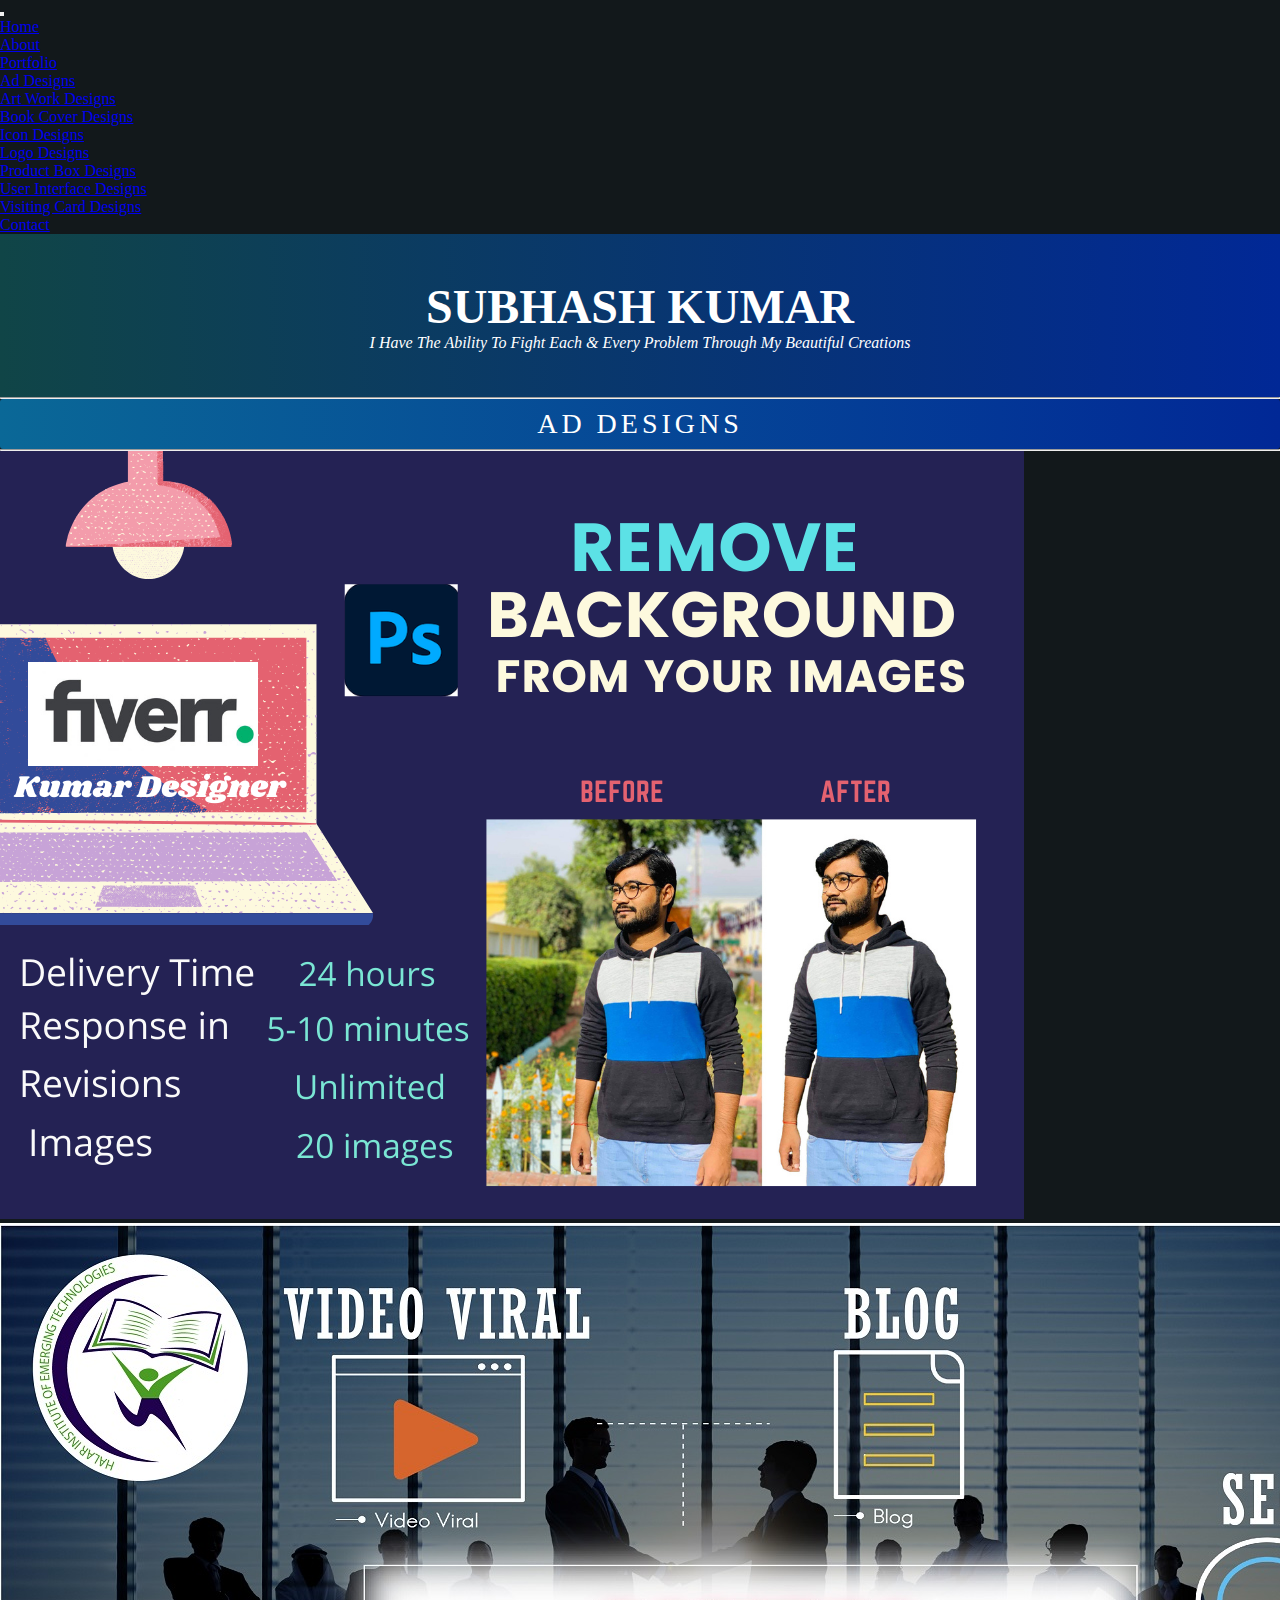
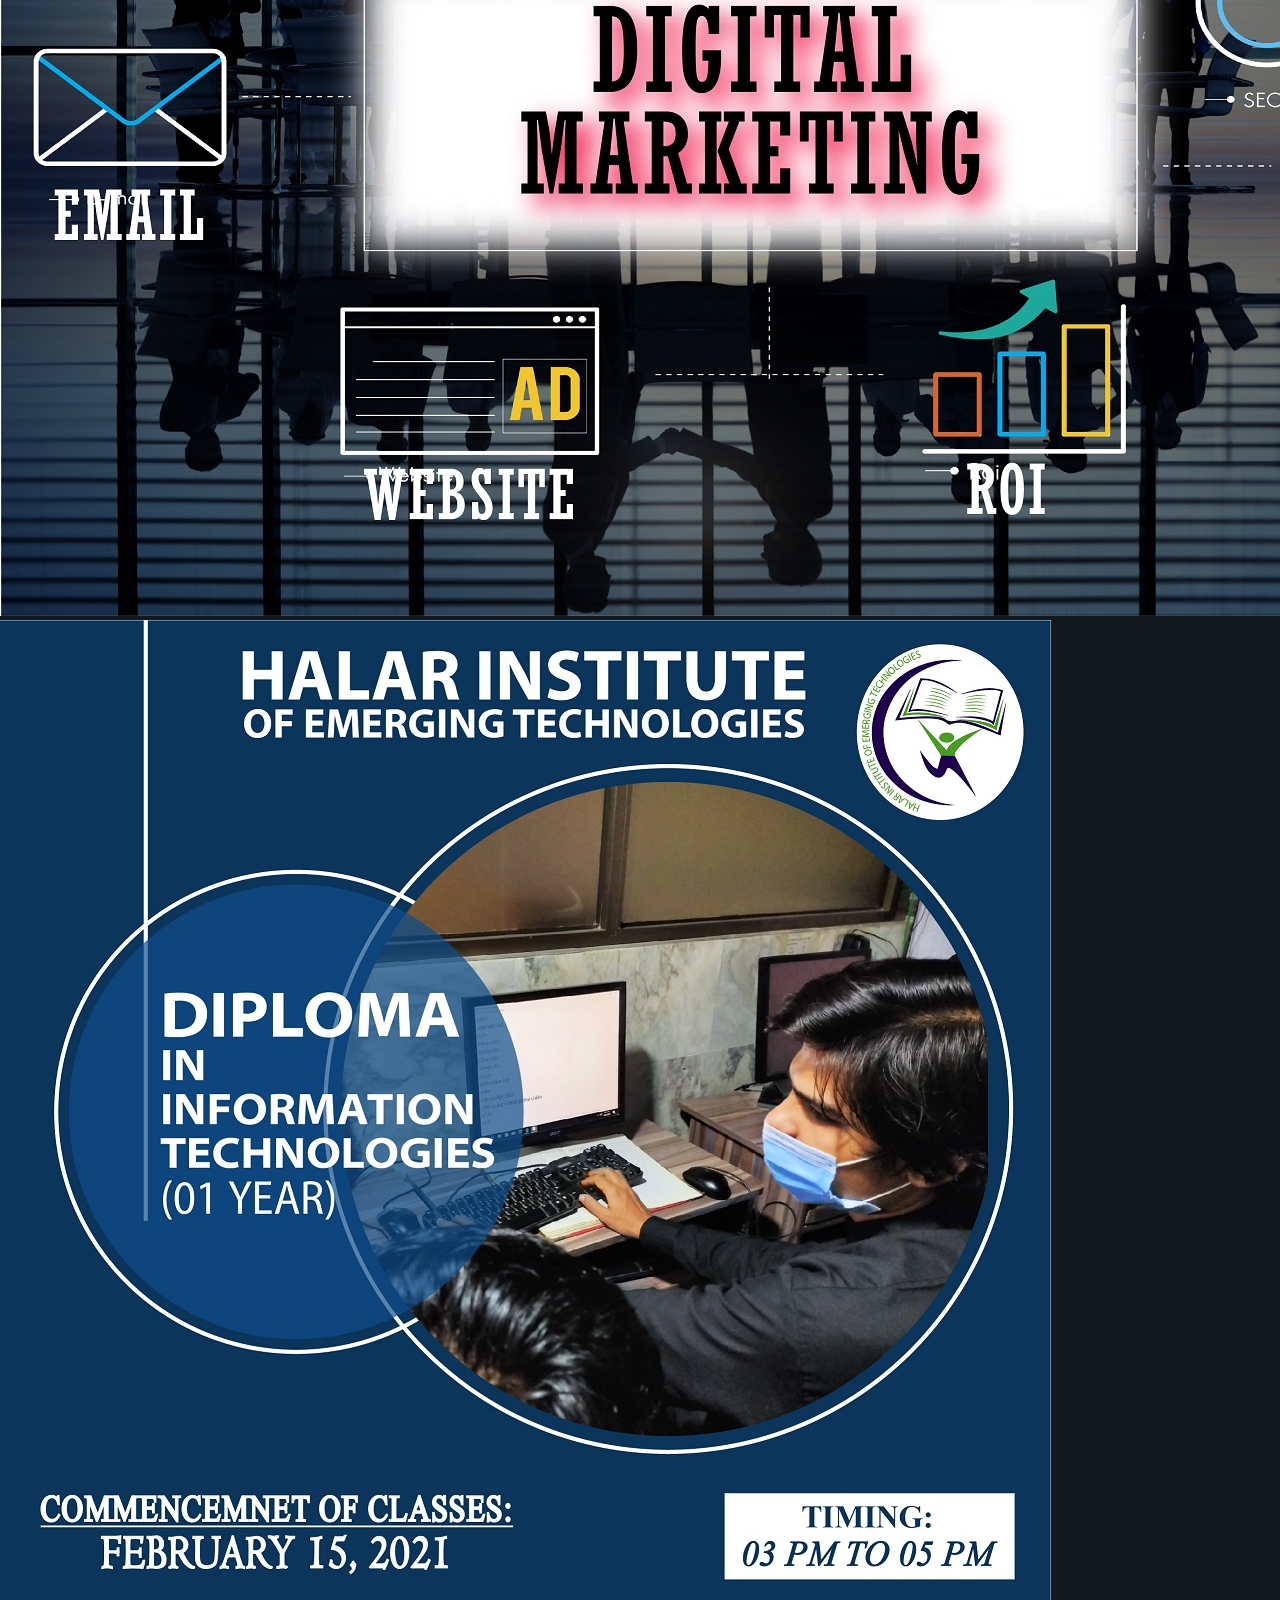
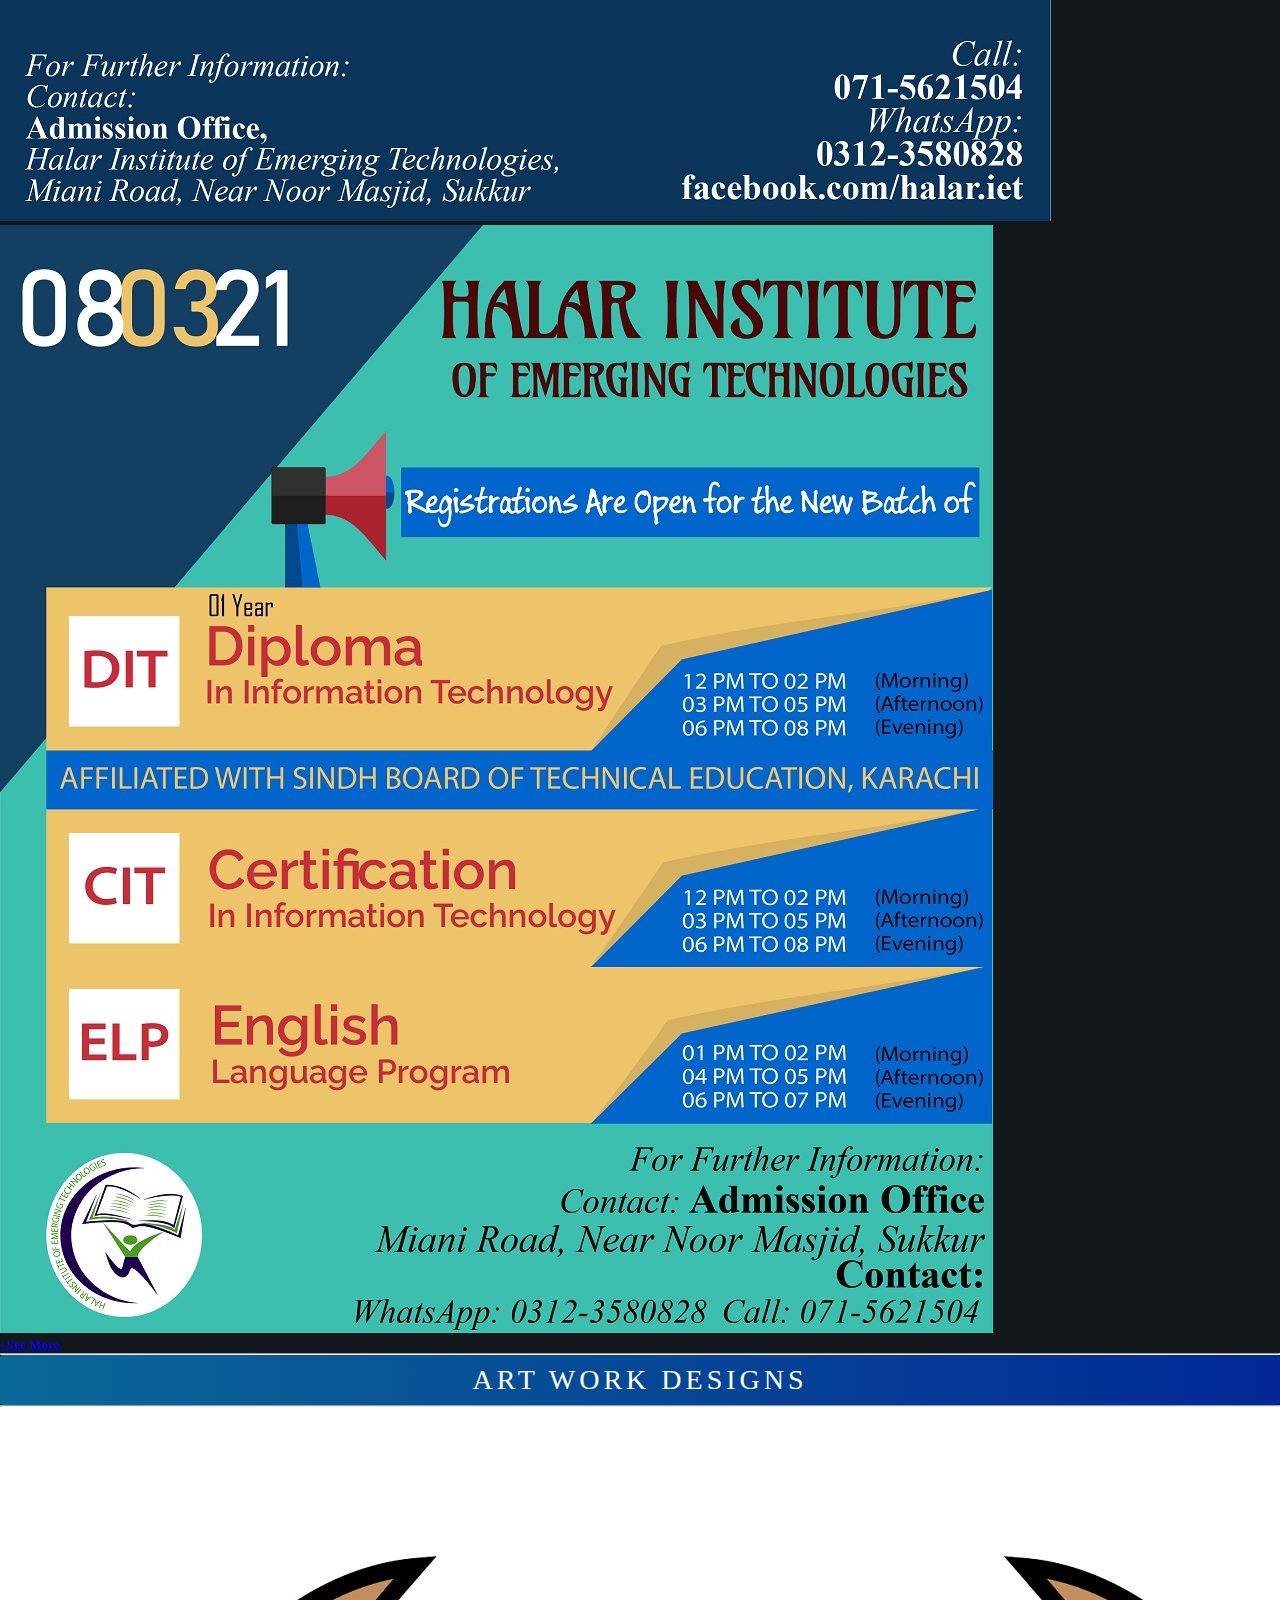
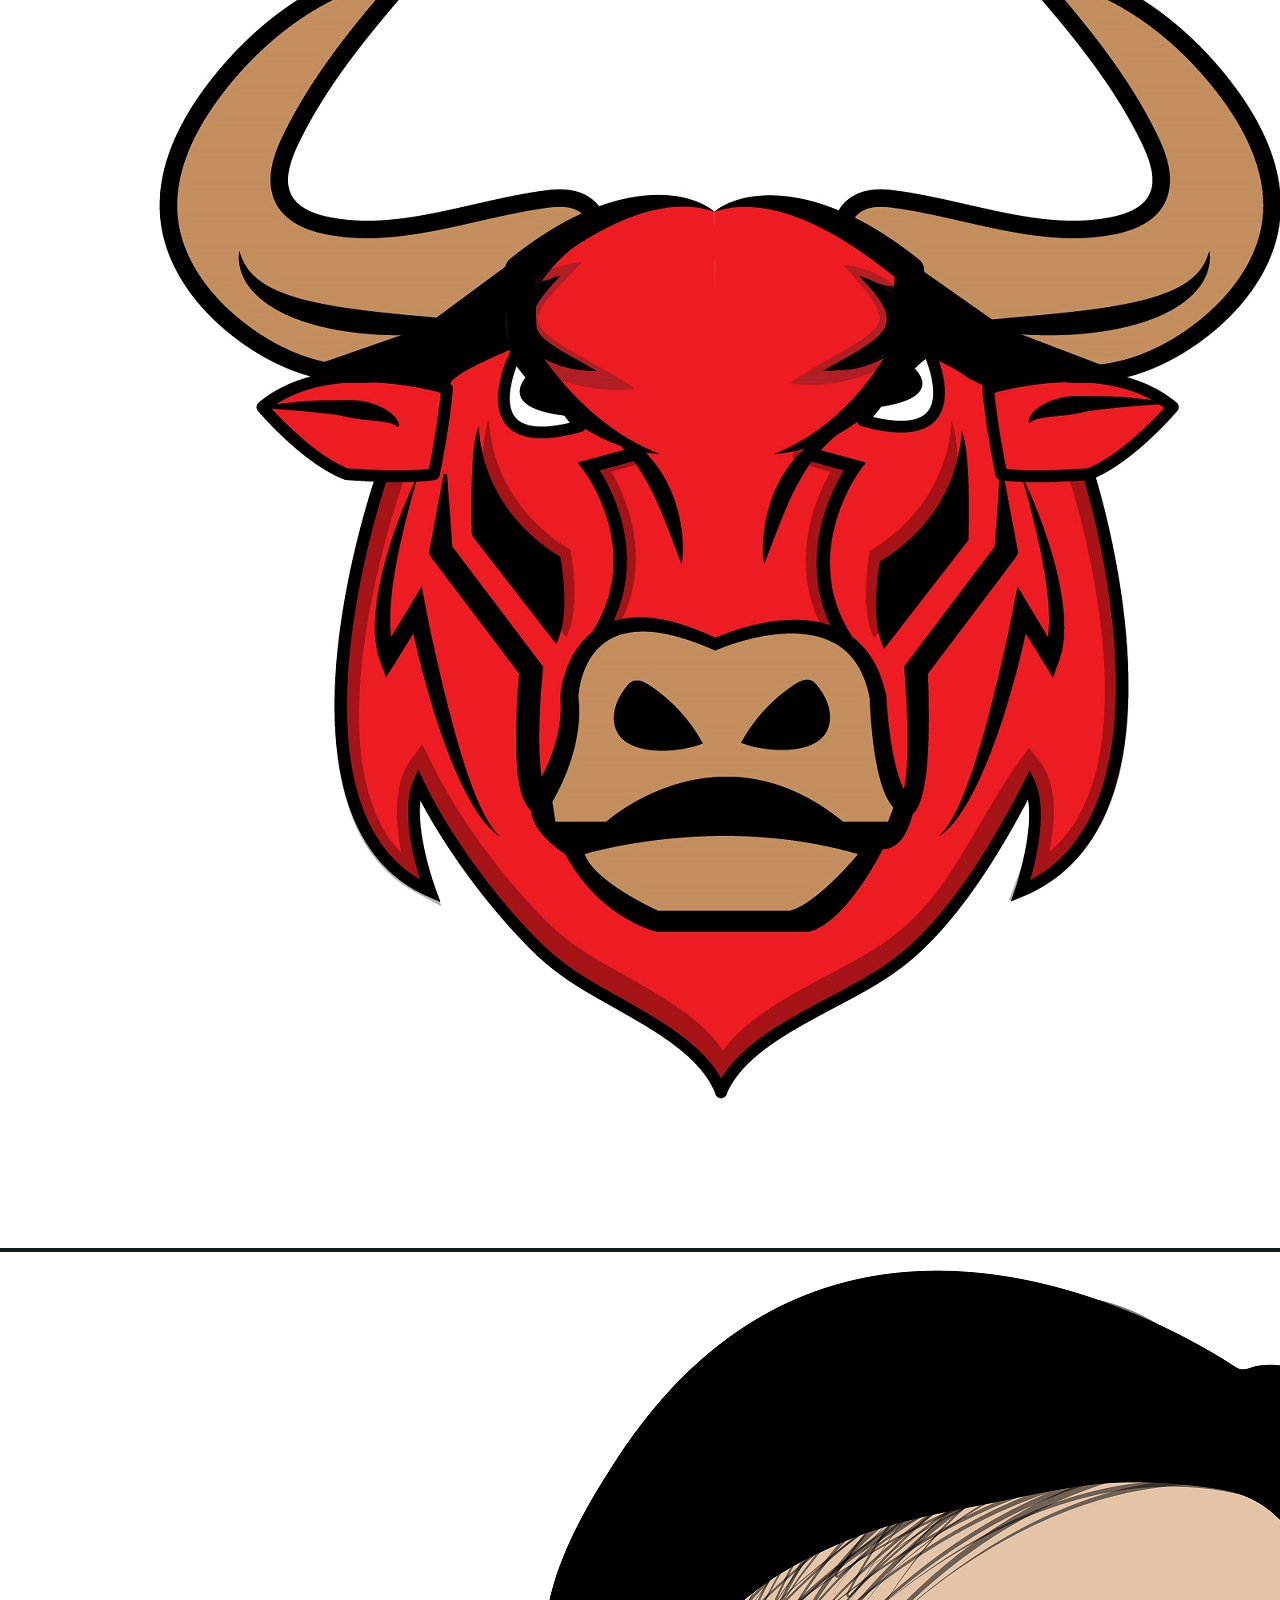
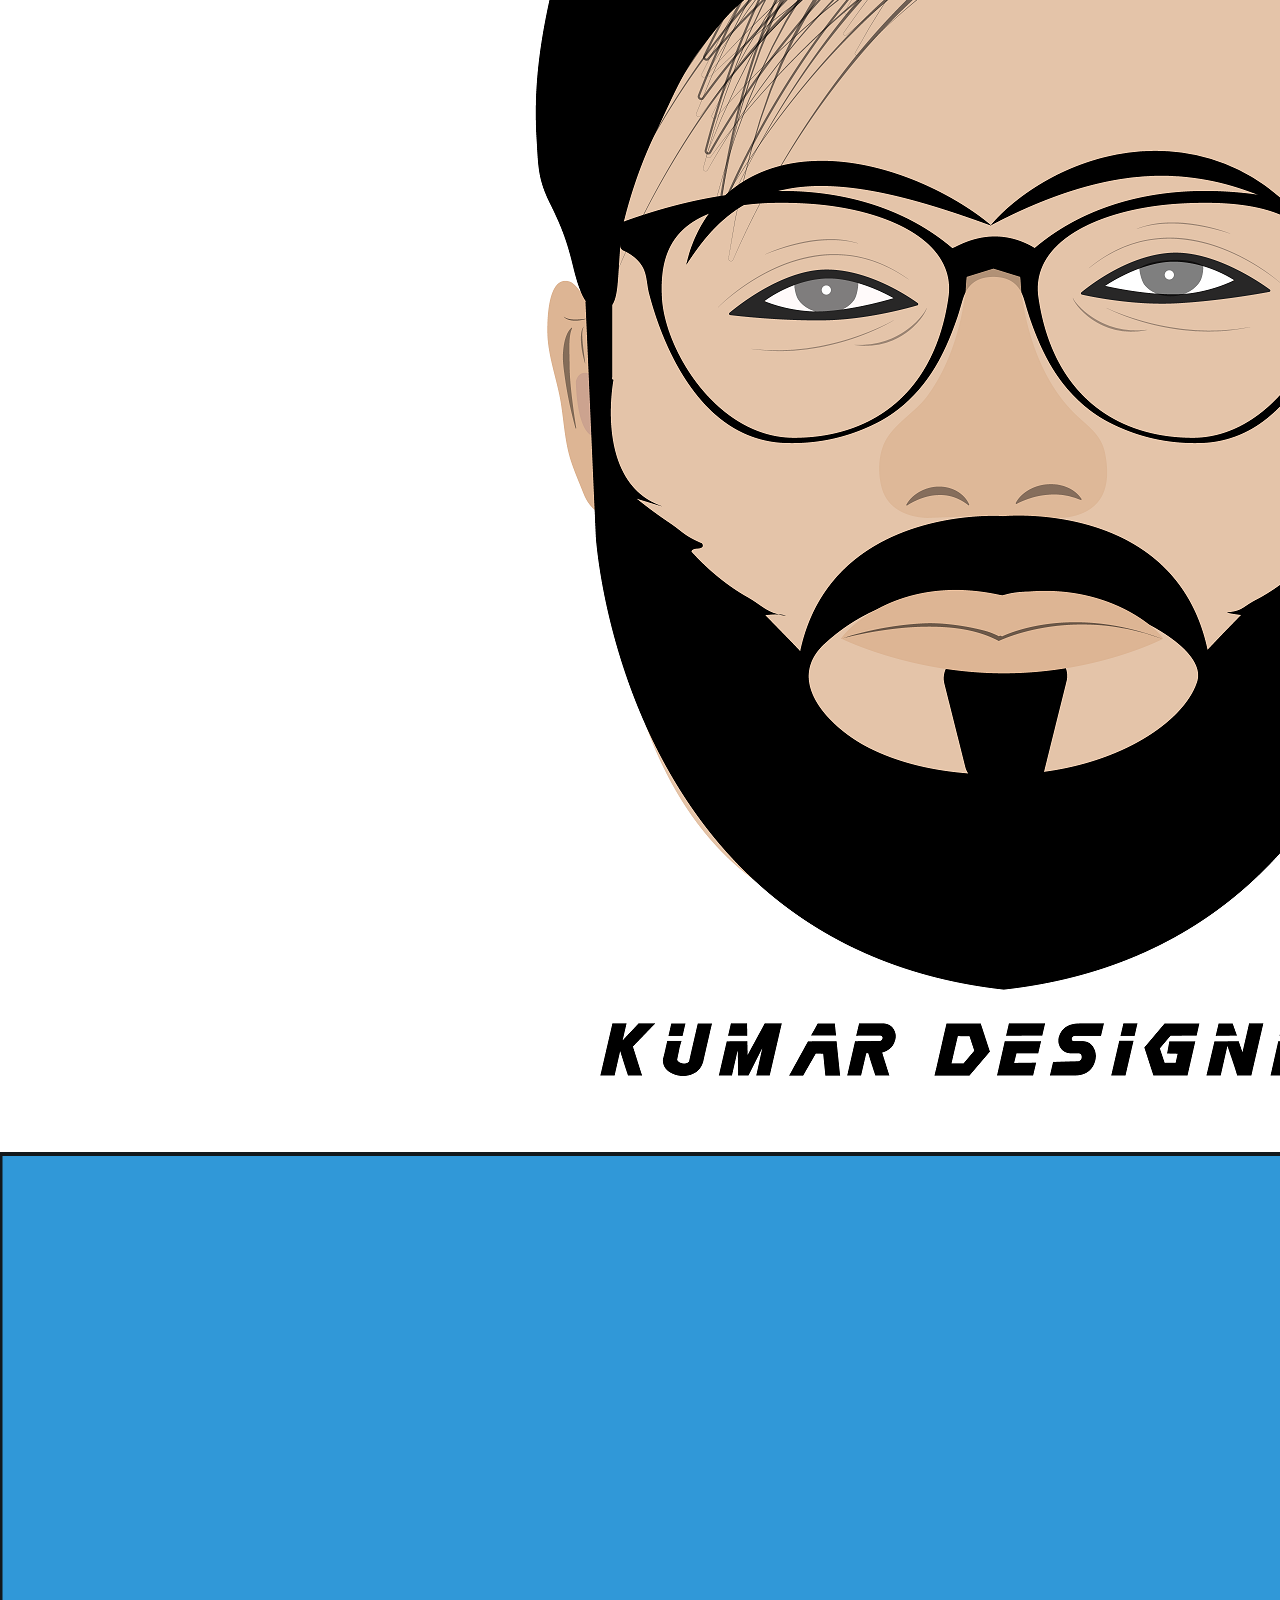
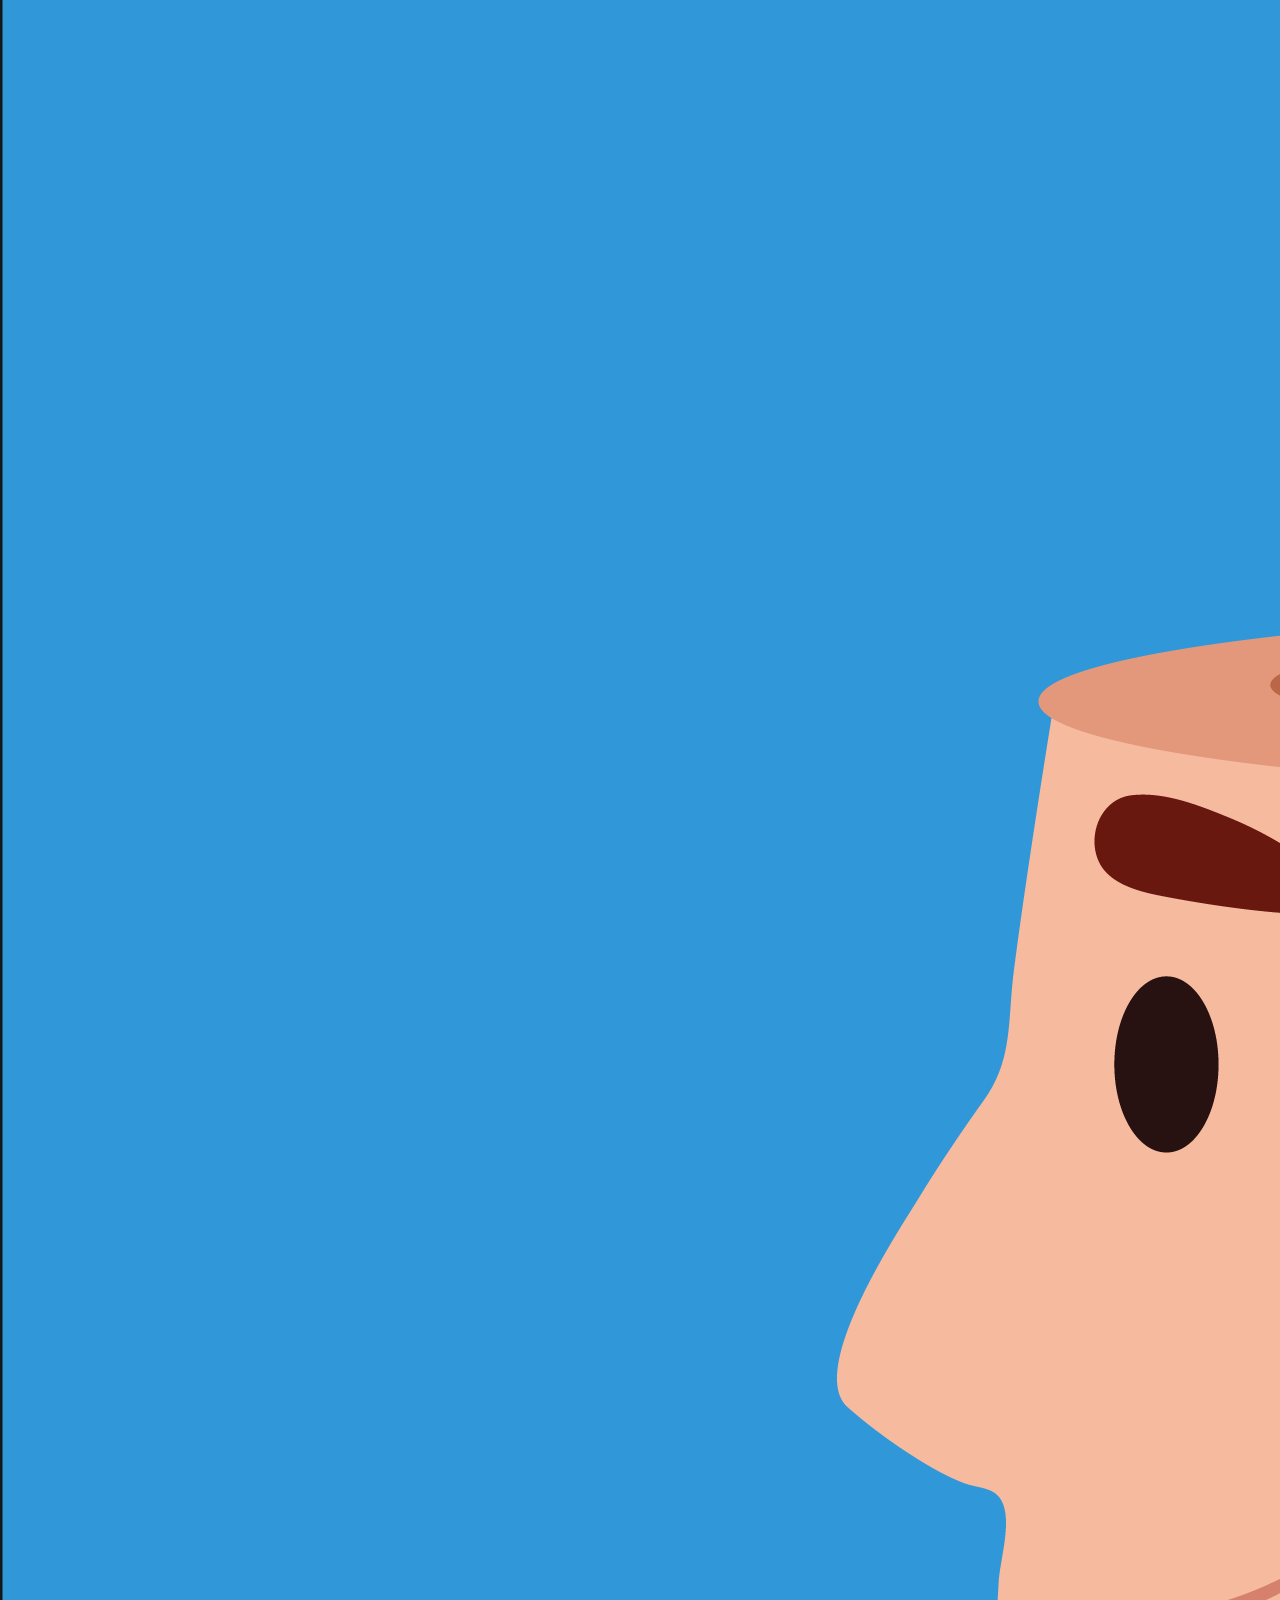
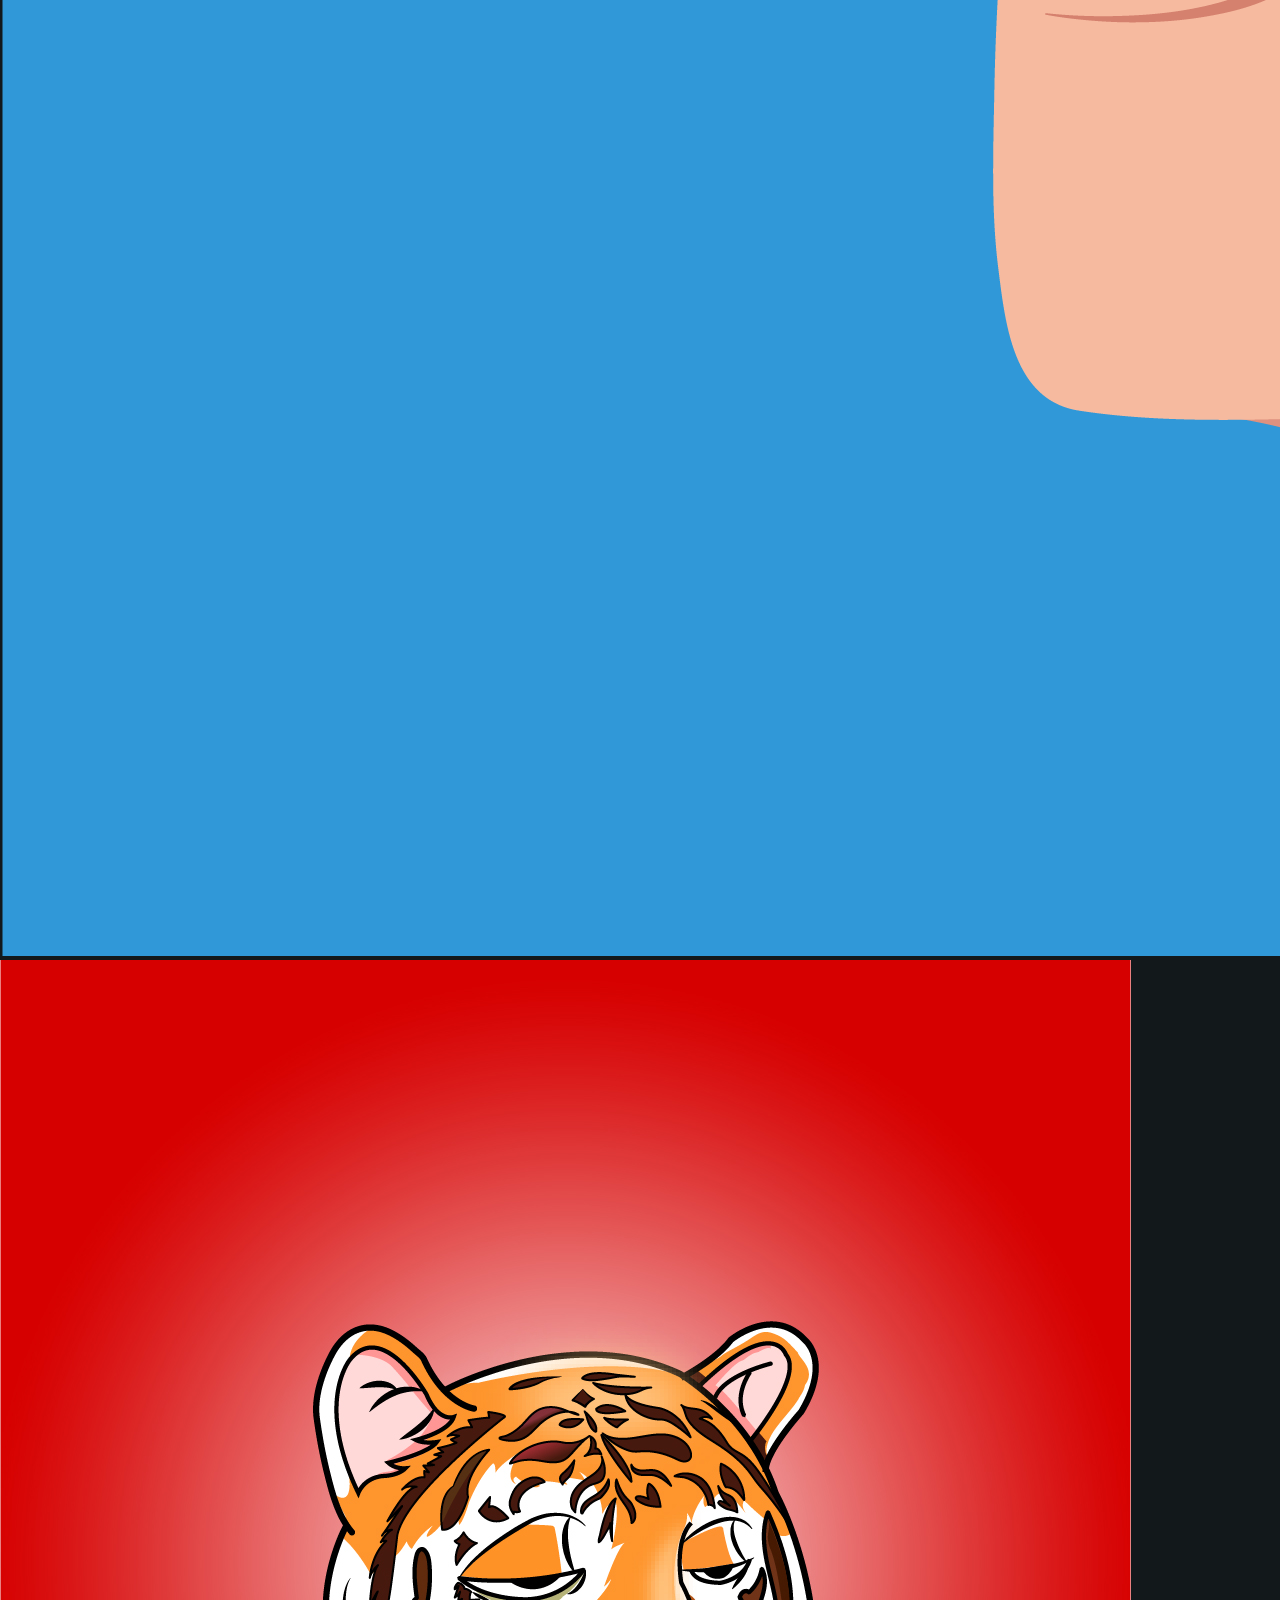
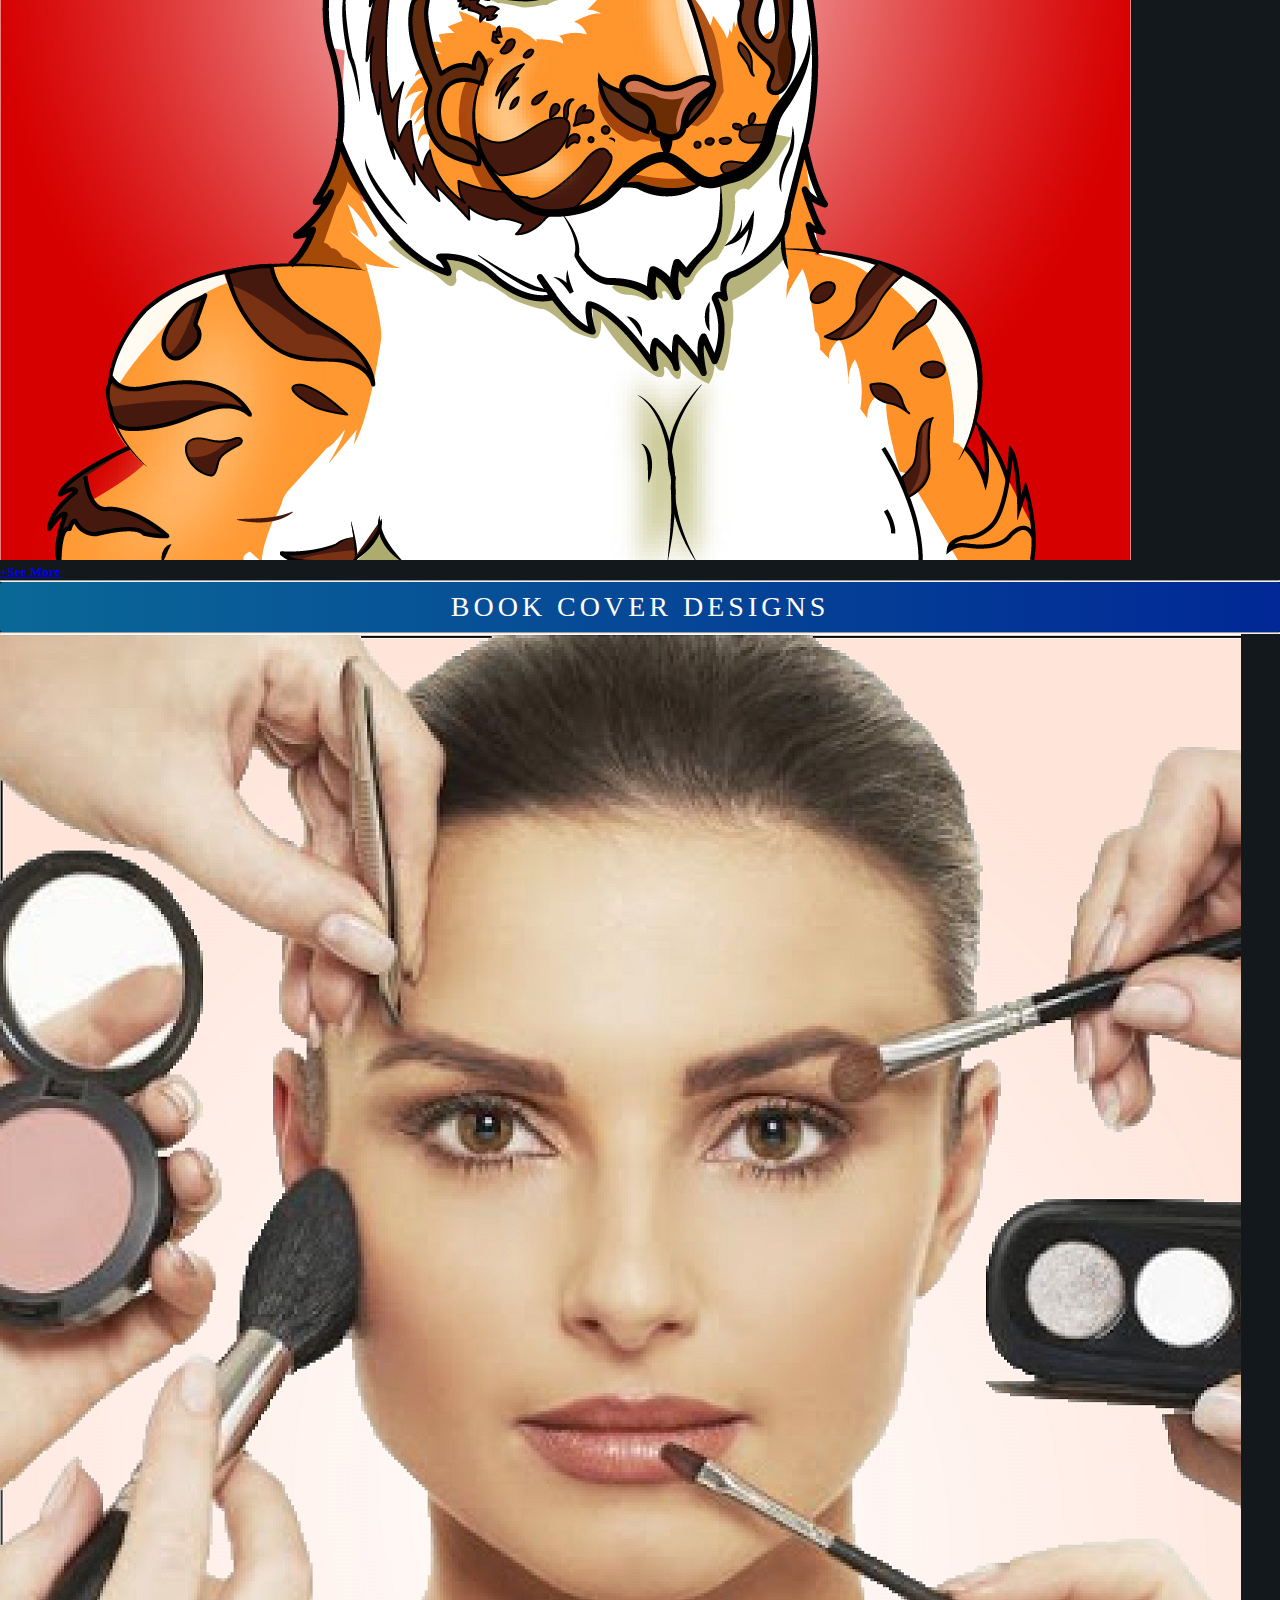
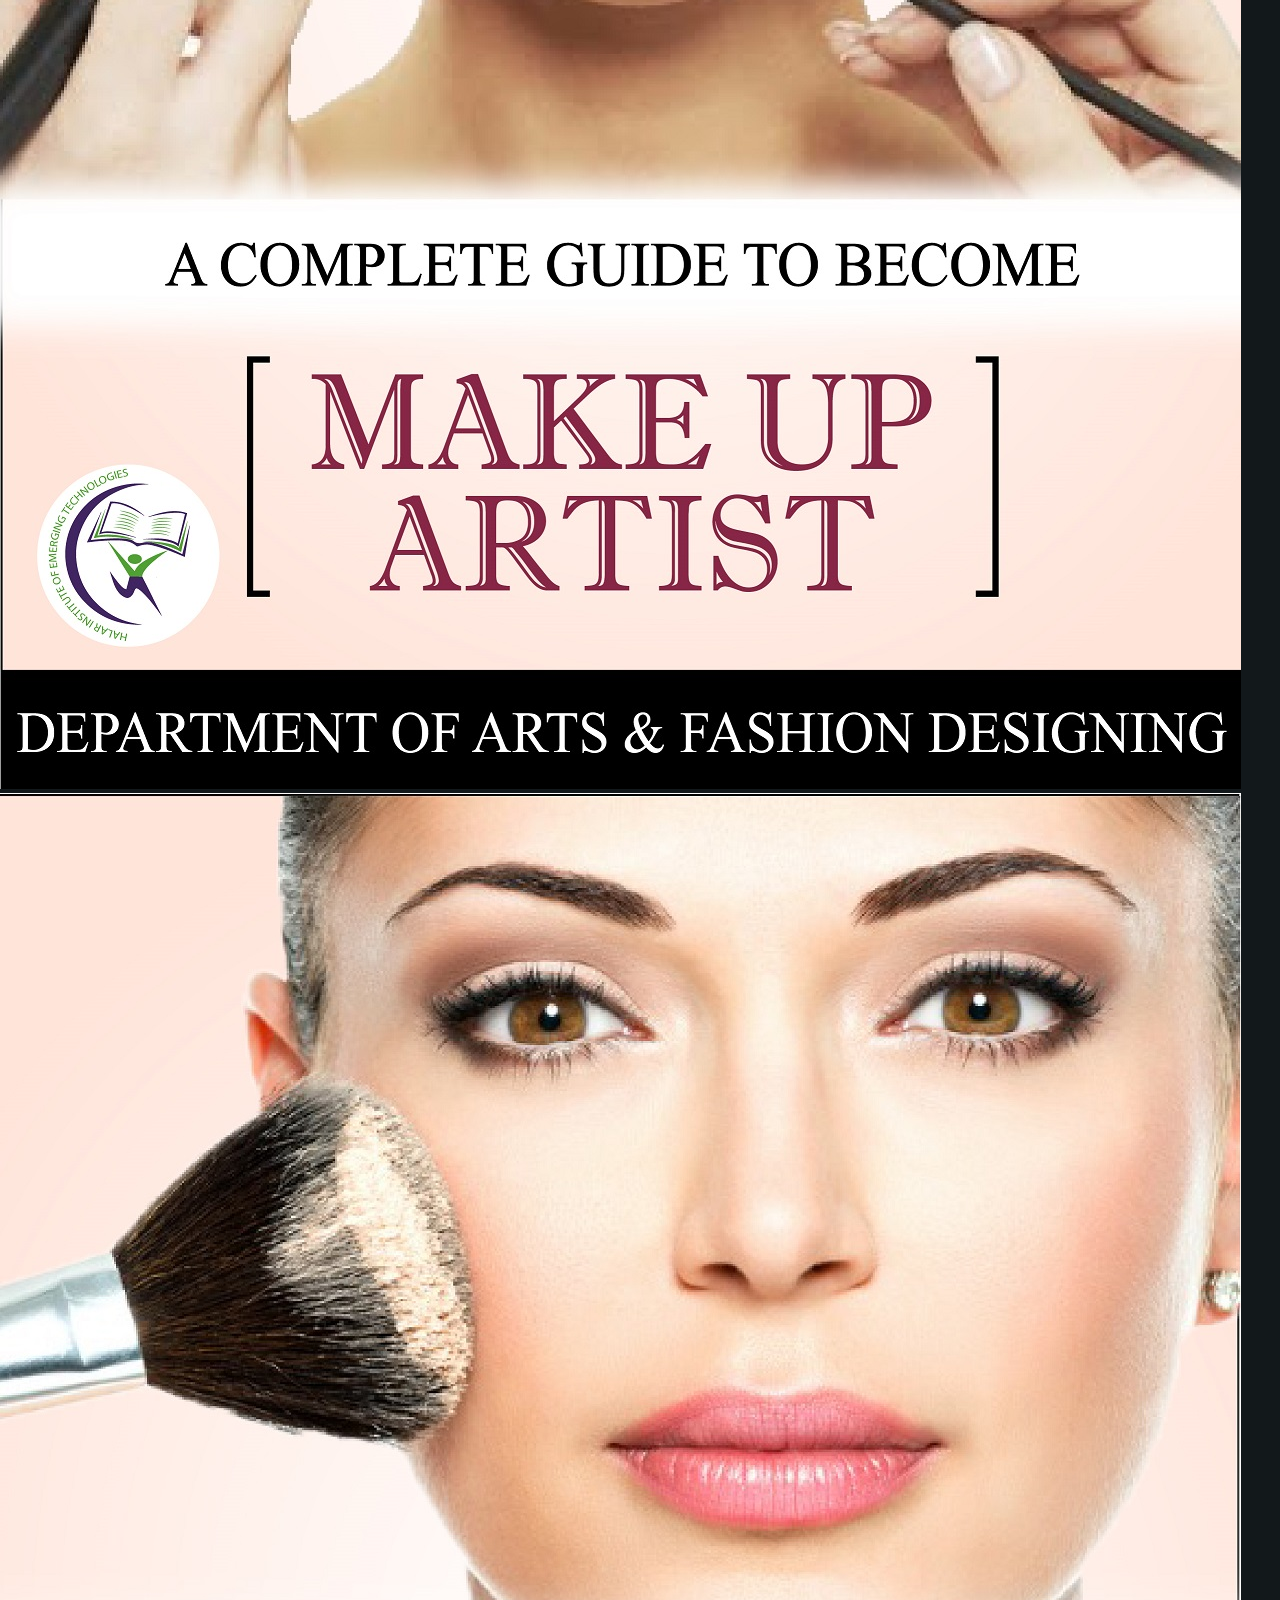
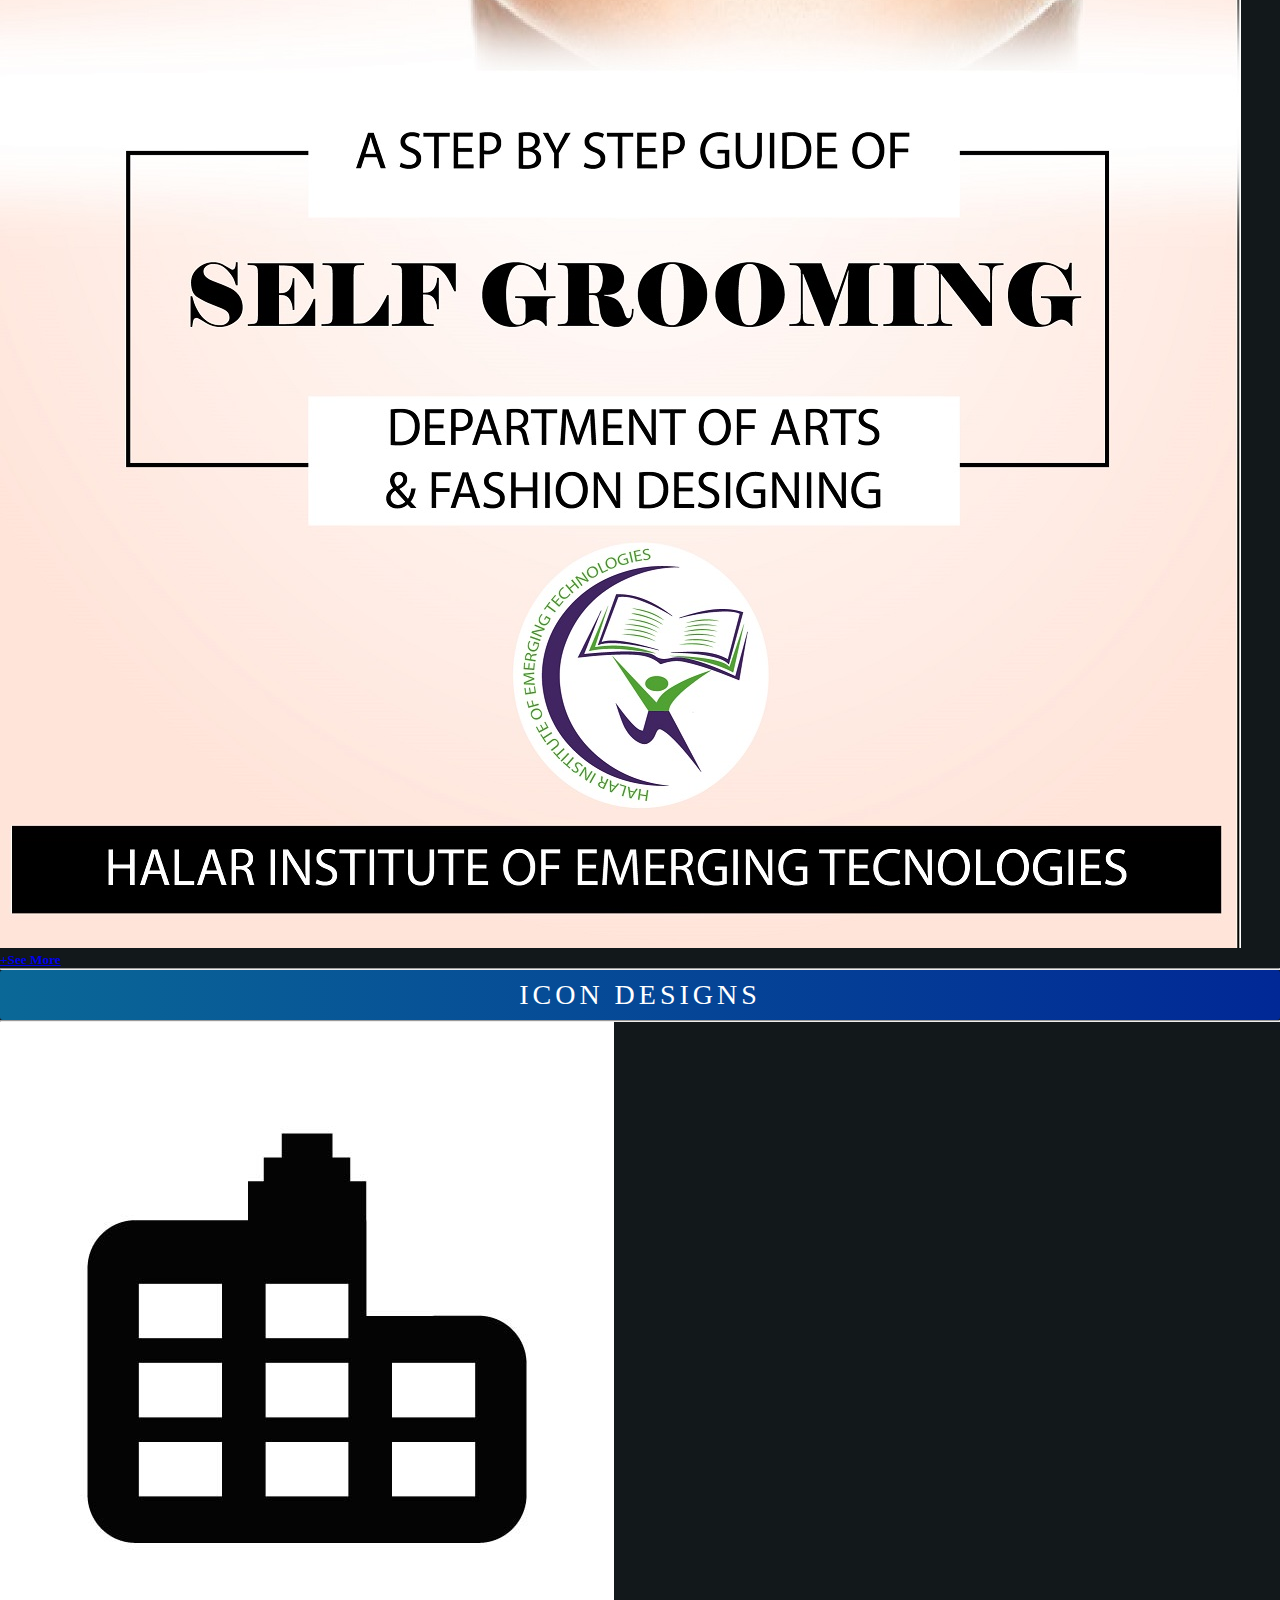
<file: index.html>
<!DOCTYPE html>
<html lang="en">

<head>
    <meta charset="UTF-8">
    <meta http-equiv="X-UA-Compatible" content="IE=edge">
    <meta name="viewport" content="width=device-width, initial-scale=1.0">
    <link href="https://cdn.jsdelivr.net/npm/bootstrap@5.1.3/dist/css/bootstrap.min.css" rel="stylesheet" integrity="sha384-1BmE4kWBq78iYhFldvKuhfTAU6auU8tT94WrHftjDbrCEXSU1oBoqyl2QvZ6jIW3" crossorigin="anonymous">
    <link rel="stylesheet" href="./main.css">
    <title>Portfolio</title>
</head>

<body>
    <!--  -->
    <nav class="navbar navbar-expand-lg navbar navbar-dark bg-dark">
        <div class="container-fluid">
            <button class="navbar-toggler" type="button" data-bs-toggle="collapse" data-bs-target="#navbarSupportedContent" aria-controls="navbarSupportedContent" aria-expanded="false" aria-label="Toggle navigation">
            <span class="navbar-toggler-icon"></span>
          </button>
            <div class="collapse navbar-collapse justify-content-center" id="navbarSupportedContent">
                <ul class="navbar-nav mb-2 mb-lg-0">
                    <li class="nav-item">
                        <a class="nav-link" href="./index.html">Home</a>
                    </li>
                    <li class="nav-item">
                        <a class="nav-link" href="./about.html">About</a>
                    </li>
                    <li class="nav-item dropdown">
                        <a class="nav-link dropdown-toggle" href="#" id="navbarDropdown" role="button" data-bs-toggle="dropdown" aria-expanded="false">
                          Portfolio
                        </a>
                        <ul class="dropdown-menu" aria-labelledby="navbarDropdown">
                            <li><a class="dropdown-item" href="#ad-designs">Ad Designs</a></li>
                            <li><a class="dropdown-item" href="#art-work-designs">Art Work Designs</a></li>
                            <li><a class="dropdown-item" href="#book-cover-designs">Book Cover Designs</a></li>
                            <li><a class="dropdown-item" href="#icon-designs">Icon Designs</a></li>
                            <li><a class="dropdown-item" href="#logo-designs">Logo Designs</a></li>
                            <li><a class="dropdown-item" href="#product-box-designs">Product Box Designs</a></li>
                            <li><a class="dropdown-item" href="#user-interface-designs">User Interface Designs</a></li>
                            <li><a class="dropdown-item" href="#visiting-card-designs">Visiting Card Designs</a></li>
                        </ul>
                    </li>
                    <li class="nav-item">
                        <a class="nav-link" href="./contact.html">Contact</a>
                    </li>
                </ul>
            </div>
        </div>
    </nav>
    <!--  -->
    <div id="title">
        <h1>Subhash Kumar</h1>
        <p>I Have The Ability To Fight Each & Every Problem Through My Beautiful Creations</p>
    </div>
    <!--  -->
    <div class="container">
        <hr id="ad-designs">
        <h1 class="designs-title">Ad Designs</h1>
        <hr>
        <div class="row justify-content-center">
            <div class="col-8 col-md-3 m-3 m-md-0">
                <img class="img-fluid" src="./assets/ad/ad (1).jpg" alt="">
            </div>
            <div class="col-8 col-md-3 m-3 m-md-0">
                <img class="img-fluid" src="./assets/ad/ad (2).jpg" alt="">
            </div>
            <div class="col-8 col-md-3 m-3 m-md-0">
                <img class="img-fluid" src="./assets/ad/ad (3).jpg" alt="">
            </div>
            <div class="col-8 col-md-3 m-3 m-md-0">
                <img class="img-fluid" src="./assets/ad/ad (4).jpg" alt="">
            </div>
            <div class="col-12">
                <h5 class="text-center my-4"><a href="./ad-designs.html">+See More</a></h5>
            </div>
        </div>
        <hr id="art-work-designs">
        <h1 class="designs-title">Art Work Designs</h1>
        <hr>
        <div class="row justify-content-center">
            <div class="col-8 col-md-3 m-3 m-md-0">
                <img class="img-fluid" src="./assets/art-work/artwork (1).jpg" alt="">
            </div>
            <div class="col-8 col-md-3 m-3 m-md-0">
                <img class="img-fluid" src="./assets/art-work/artwork (2).jpg" alt="">
            </div>
            <div class="col-8 col-md-3 m-3 m-md-0">
                <img class="img-fluid" src="./assets/art-work/artwork (3).jpg" alt="">
            </div>
            <div class="col-8 col-md-3 m-3 m-md-0">
                <img class="img-fluid" src="./assets/art-work/artwork (4).jpg" alt="">
            </div>
            <div class="col-12">
                <h5 class="text-center my-4"><a href="./art-work-designs.html">+See More</a></h5>
            </div>
        </div>
        <hr id="book-cover-designs">
        <h1 class="designs-title">Book Cover Designs</h1>
        <hr>
        <div class="row justify-content-center">
            <div class="col-8 col-md-3 m-3 m-md-0">
                <img class="img-fluid" src="./assets/book-cover/book-cover-01.jpg" alt="">
            </div>
            <div class="col-8 col-md-3 m-3 m-md-0">
                <img class="img-fluid" src="./assets/book-cover/book-cover-02.jpg" alt="">
            </div>
            <div class="col-12">
                <h5 class="text-center my-4"><a href="./book-cover-designs.html">+See More</a></h5>
            </div>
        </div>
        <hr id="icon-designs">
        <h1 class="designs-title">Icon Designs</h1>
        <hr>
        <div class="row justify-content-center">
            <div class="col-8 col-md-3 m-3 m-md-0">
                <img class="img-fluid" src="./assets/Icon/jpg-icons (1).jpg" alt="">
            </div>
            <div class="col-8 col-md-3 m-3 m-md-0">
                <img class="img-fluid" src="./assets/Icon/jpg-icons (2).jpg" alt="">
            </div>
            <div class="col-8 col-md-3 m-3 m-md-0">
                <img class="img-fluid" src="./assets/Icon/jpg-icons (3).jpg" alt="">
            </div>
            <div class="col-8 col-md-3 m-3 m-md-0">
                <img class="img-fluid" src="./assets/Icon/jpg-icons (4).jpg" alt="">
            </div>
            <div class="col-12">
                <h5 class="text-center my-4"><a href="./icon-designs.html">+See More</a></h5>
            </div>
        </div>
        <hr id="logo-designs">
        <h1 class="designs-title">Logo Designs</h1>
        <hr>
        <div class="row justify-content-center">
            <div class="col-8 col-md-3 m-3 m-md-0">
                <img class="img-fluid" src="./assets/logo/logo (1).jpg" alt="">
            </div>
            <div class="col-8 col-md-3 m-3 m-md-0">
                <img class="img-fluid" src="./assets/logo/logo (3).jpg" alt="">
            </div>
            <div class="col-8 col-md-3 m-3 m-md-0">
                <img class="img-fluid" src="./assets/logo/logo (4).jpg" alt="">
            </div>
            <div class="col-8 col-md-3 m-3 m-md-0">
                <img class="img-fluid" src="./assets/logo/logo (5).jpg" alt="">
            </div>
            <div class="col-12">
                <h5 class="text-center my-4"><a href="./logo-designs.html">+See More</a></h5>
            </div>
            <hr id="product-box-designs">
            <h1 class="designs-title">Product Box Designs</h1>
            <hr>
            <div class="row justify-content-center">
                <div class="col-8 col-md-3 m-3 m-md-0">
                    <img class="img-fluid" src="./assets/product-box-design/black-box-01.jpg" alt="">
                </div>
                <div class="col-8 col-md-3 m-3 m-md-0">
                    <img class="img-fluid" src="./assets/product-box-design/black-box-02.jpg" alt="">
                </div>
                <div class="col-8 col-md-3 m-3 m-md-0">
                    <img class="img-fluid" src="./assets/product-box-design/bottle-design.jpg" alt="">
                </div>
                <div class="col-8 col-md-3 m-3 m-md-0">
                    <img class="img-fluid" src="./assets/product-box-design/front.jpg" alt="">
                </div>
                <div class="col-12">
                    <h5 class="text-center my-4"><a href="./product-designs.html">+See More</a></h5>
                </div>
            </div>
            <hr id="user-interface-designs">
            <h1 class="designs-title">User Interface Designs</h1>
            <hr>
            <div class="row justify-content-center">
                <div class="col-8 col-md-3 m-3 m-md-0">
                    <img class="img-fluid" src="./assets/ui-design/site-01.jpg" alt="">
                </div>
                <div class="col-8 col-md-3 m-3 m-md-0">
                    <img class="img-fluid" src="./assets/ui-design/site-02.jpg" alt="">
                </div>
                <div class="col-8 col-md-3 m-3 m-md-0">
                    <img class="img-fluid" src="./assets/ui-design/site-03.jpg" alt="">
                </div>
                <div class="col-12">
                    <h5 class="text-center my-4"><a href="./user-interface-designs.html">+See More</a></h5>
                </div>
            </div>
            <hr id="visiting-card-designs">
            <h1 class="designs-title">Visiting Card Designs</h1>
            <hr>
            <div class="row justify-content-center">
                <div class="col-8 col-md-3 m-3 m-md-0">
                    <img class="img-fluid" src="./assets/visiting-card/card-01.jpg" alt="">
                </div>
                <div class="col-8 col-md-3 m-3 m-md-0">
                    <img class="img-fluid" src="./assets/visiting-card/card-02.jpg" alt="">
                </div>
                <div class="col-12">
                    <h4 class="text-center my-4"><a href="./visiting-cards-designs.html">+See More</a></h4>
                </div>
            </div>
        </div>
    </div>
    <!--  -->
    <script src="https://cdn.jsdelivr.net/npm/bootstrap@5.1.3/dist/js/bootstrap.bundle.min.js" integrity="sha384-ka7Sk0Gln4gmtz2MlQnikT1wXgYsOg+OMhuP+IlRH9sENBO0LRn5q+8nbTov4+1p" crossorigin="anonymous"></script>
</body>

</html>
</file>
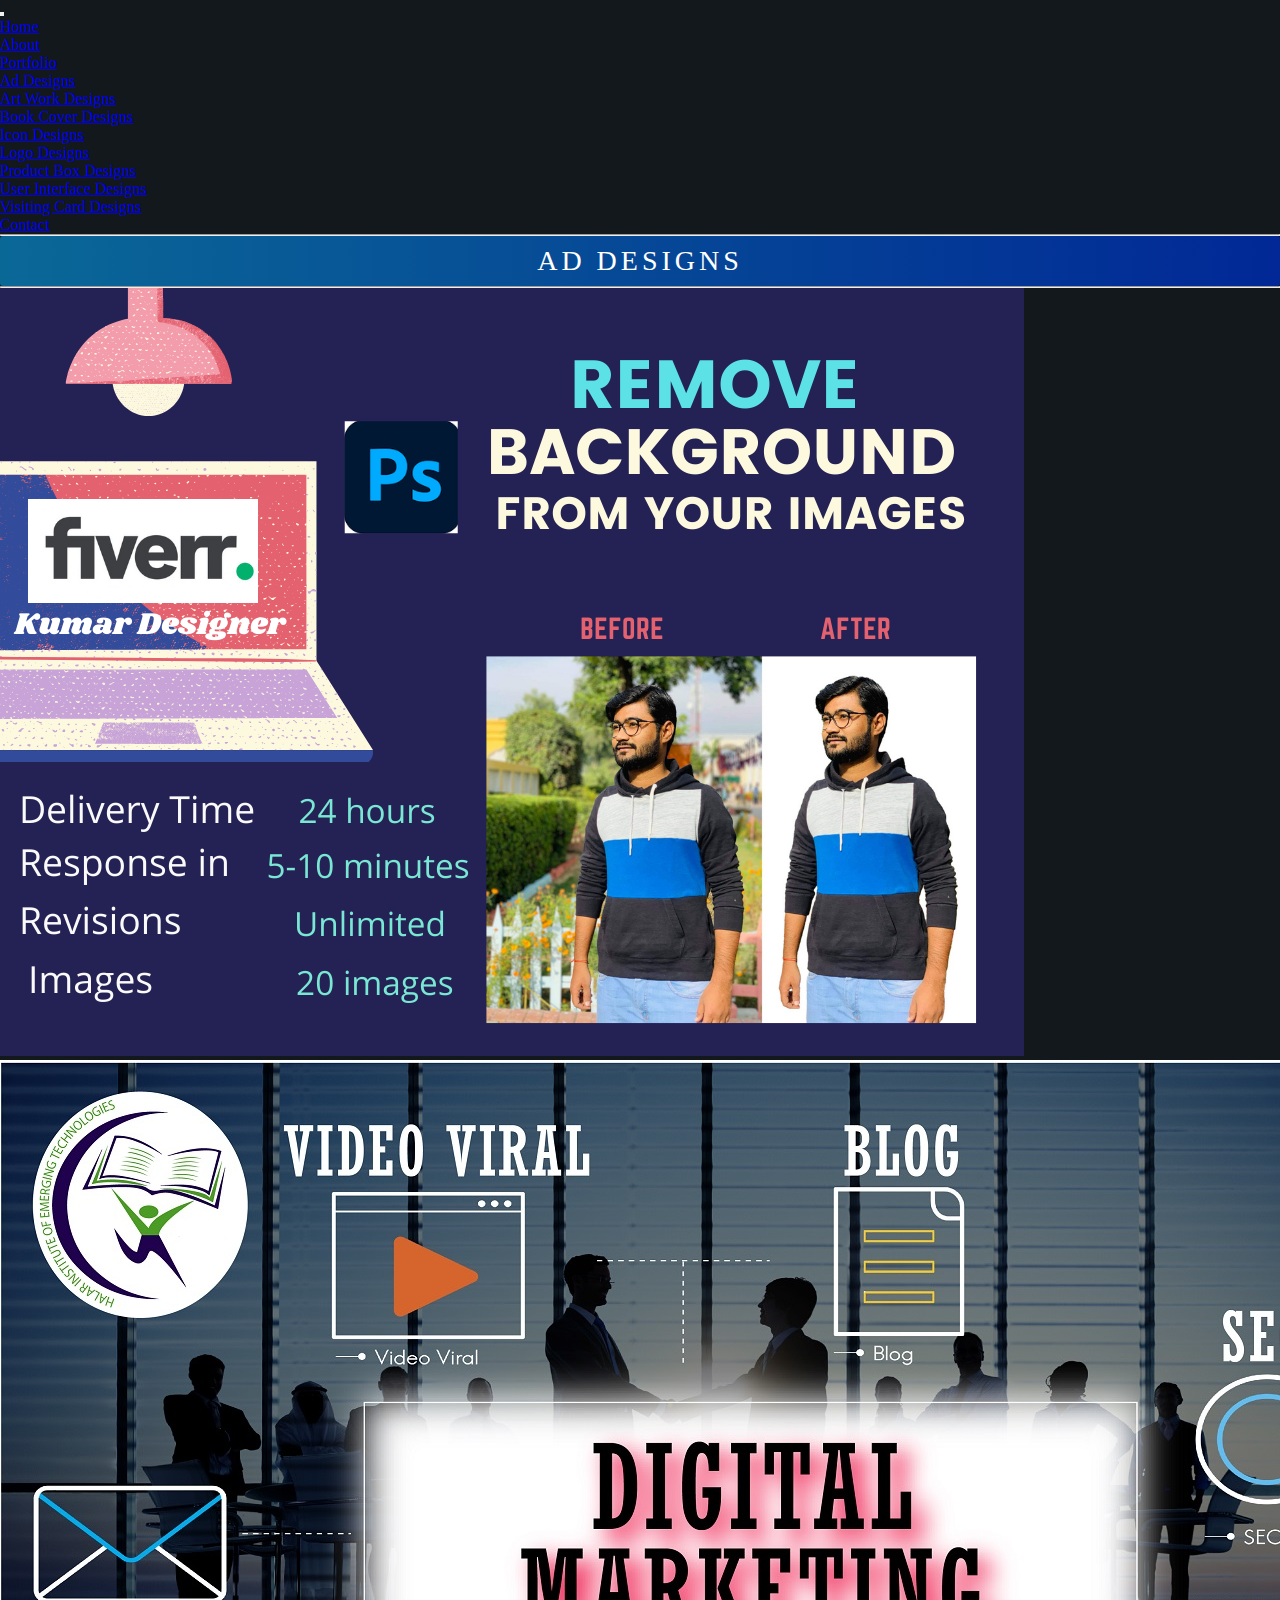
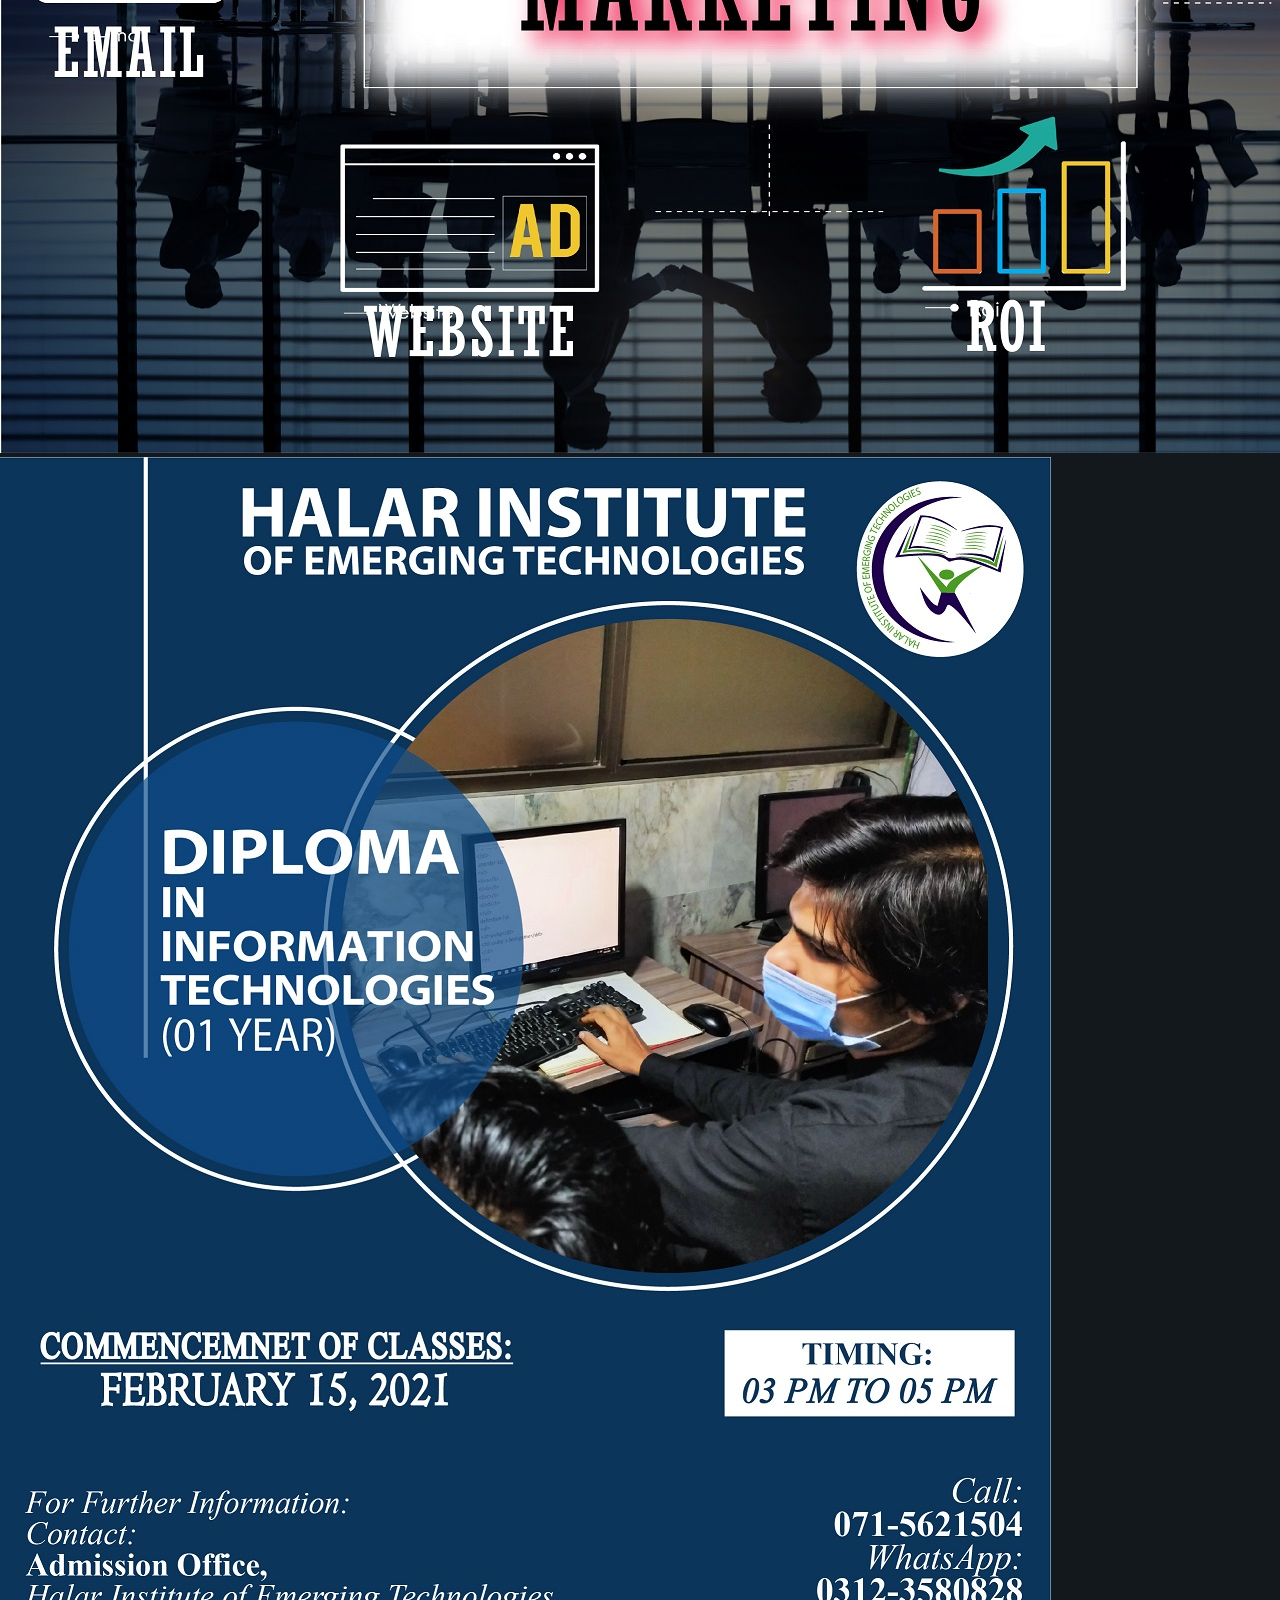
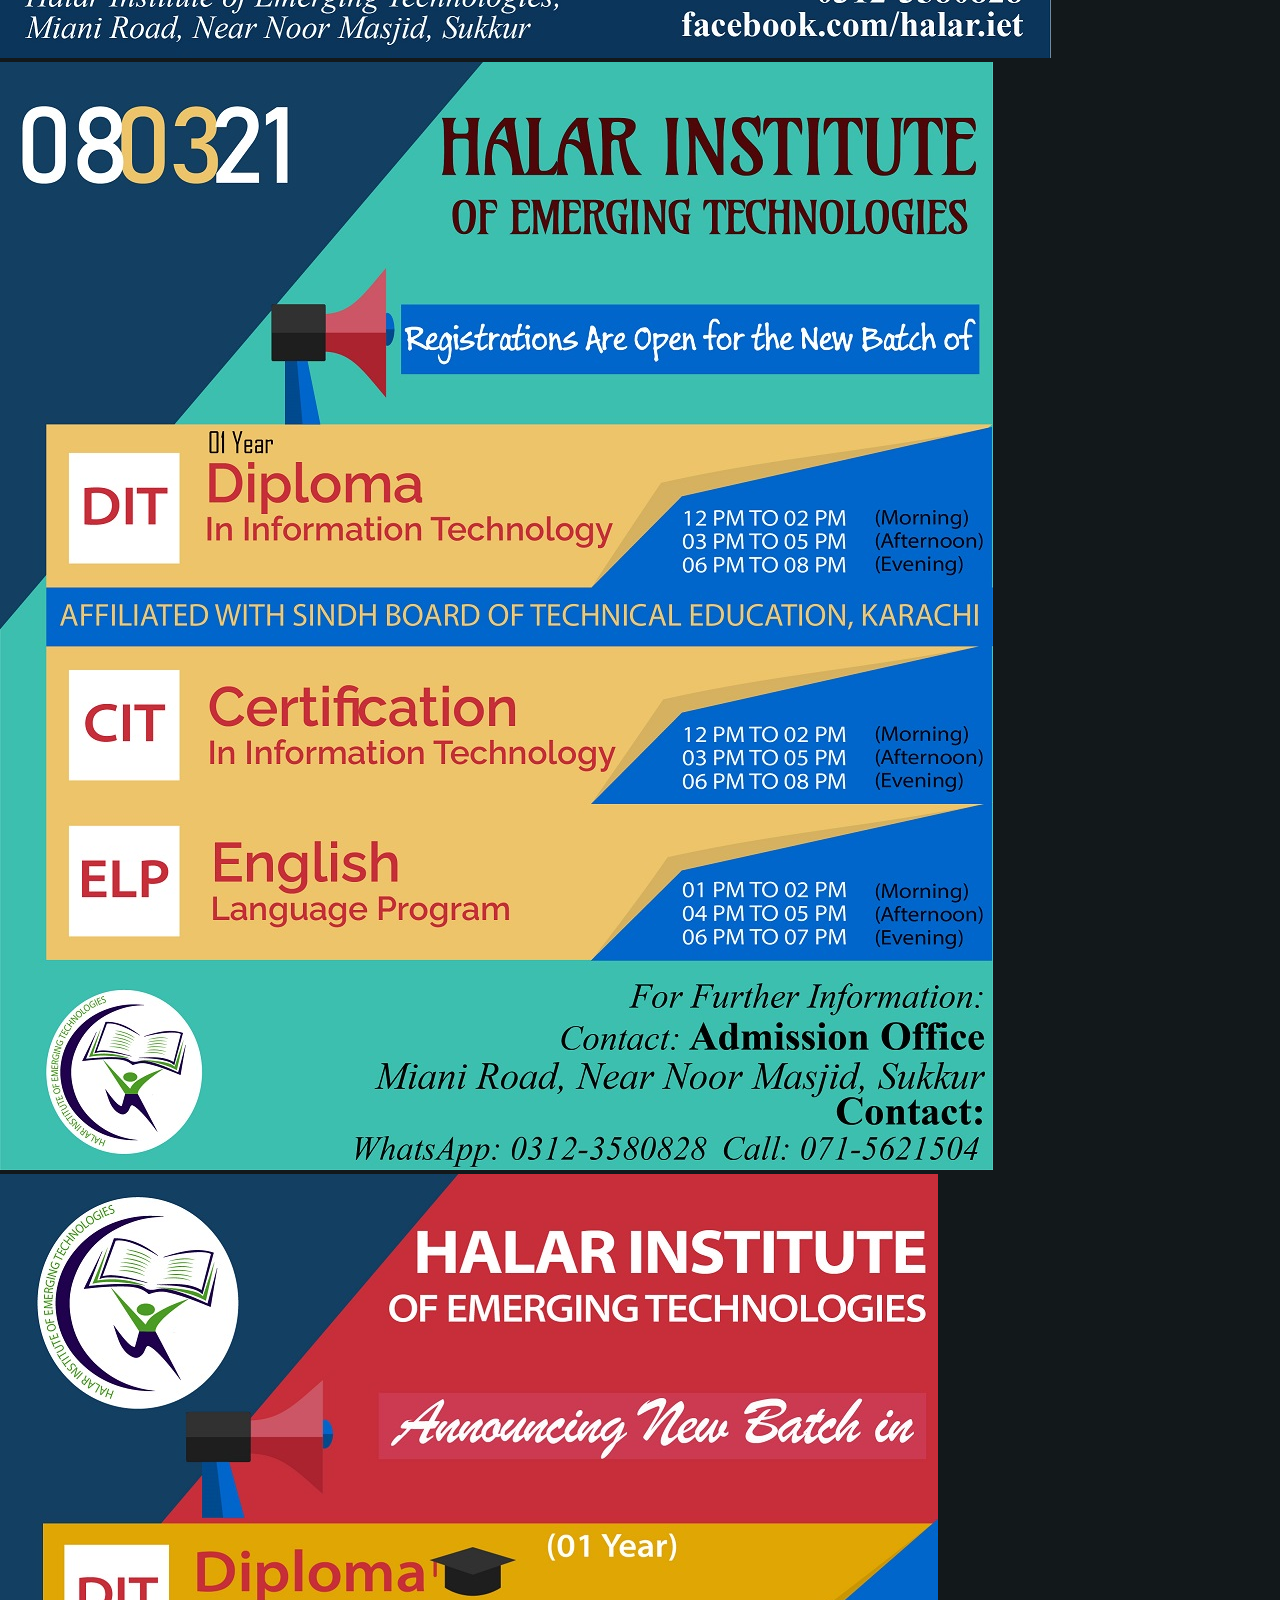
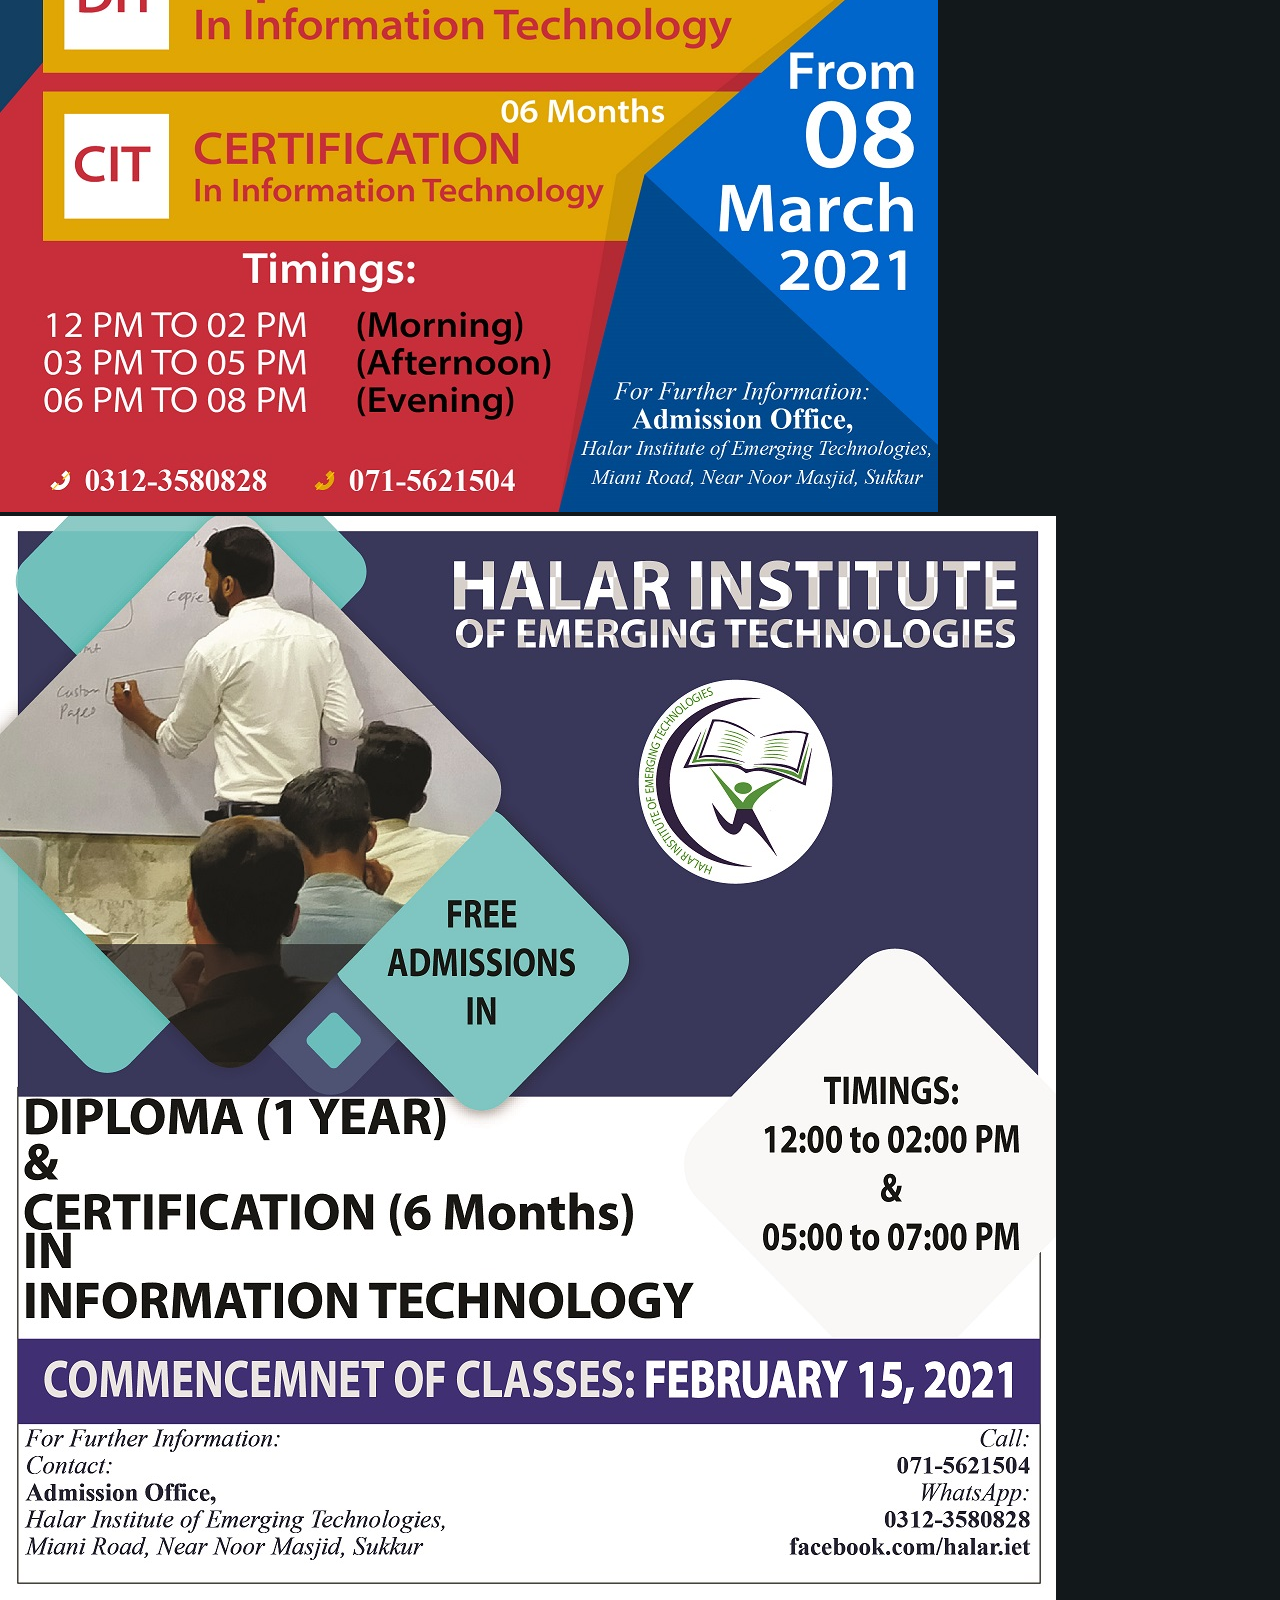
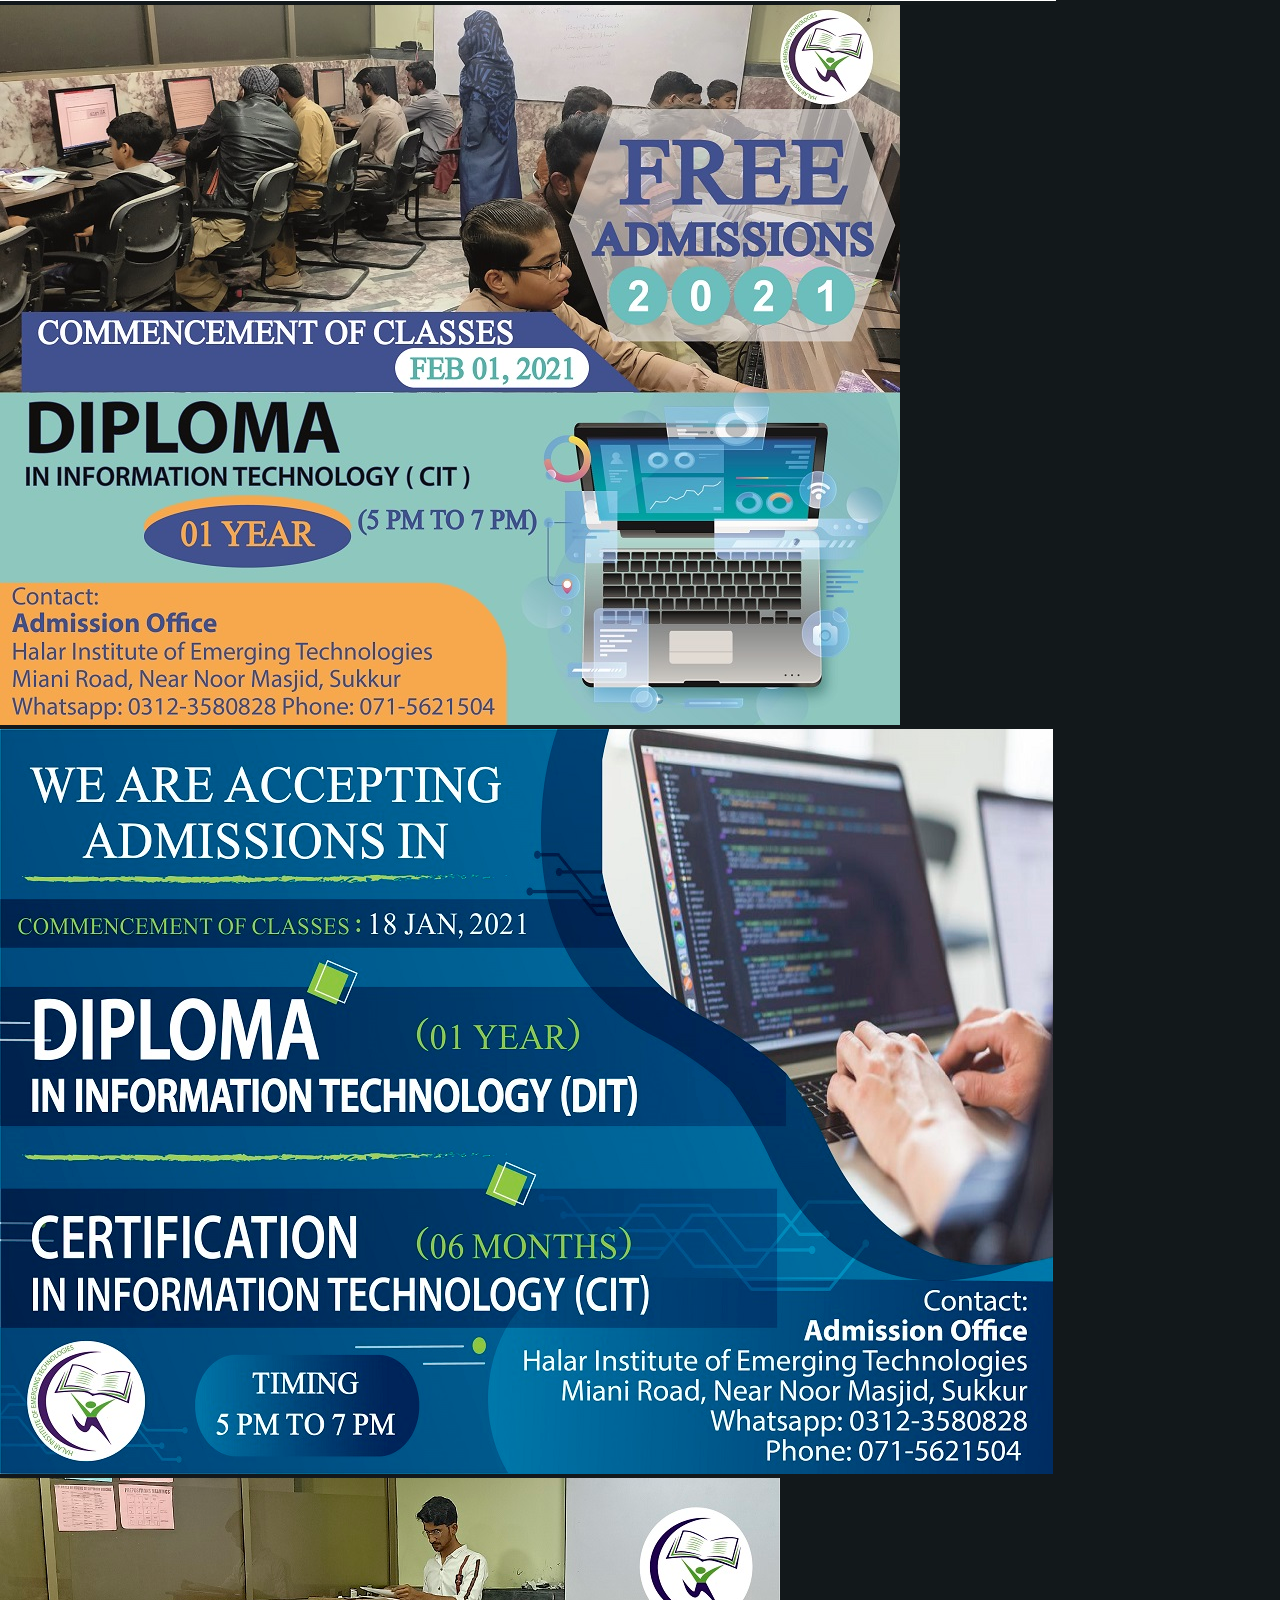
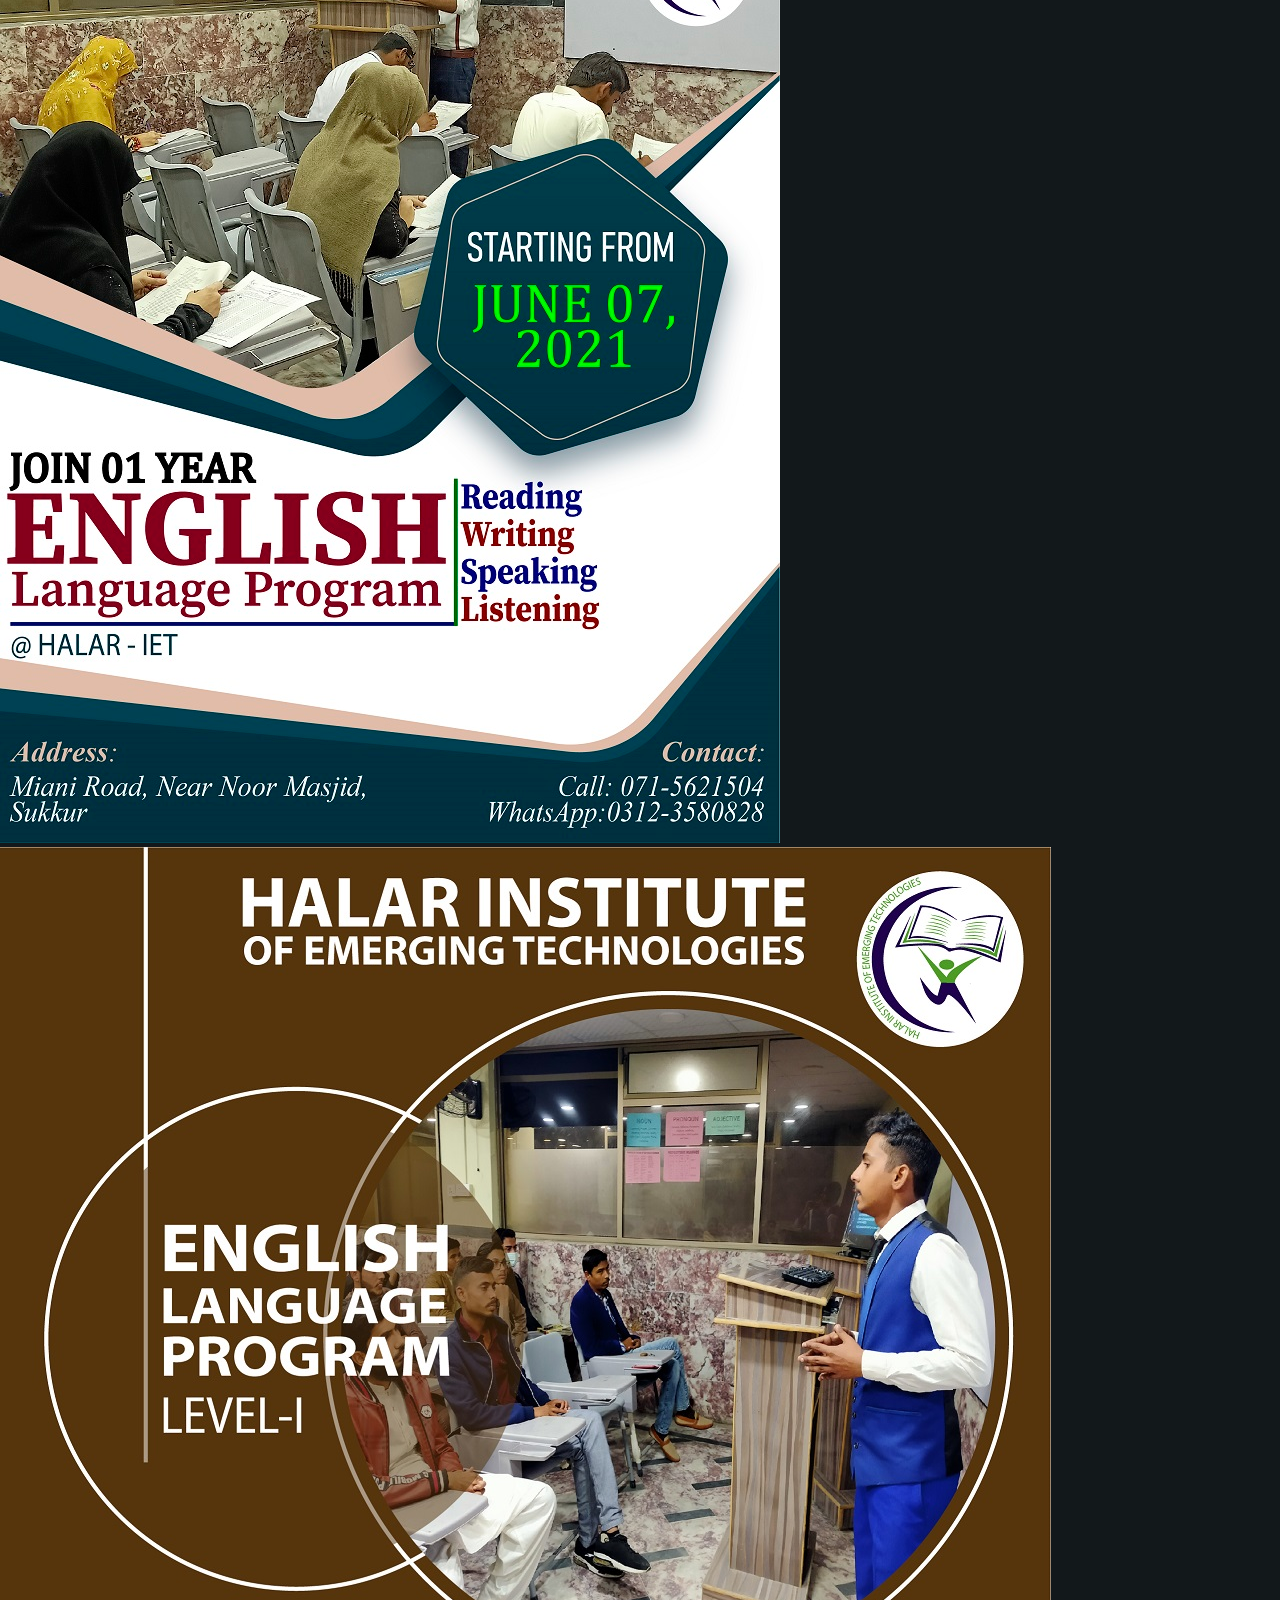
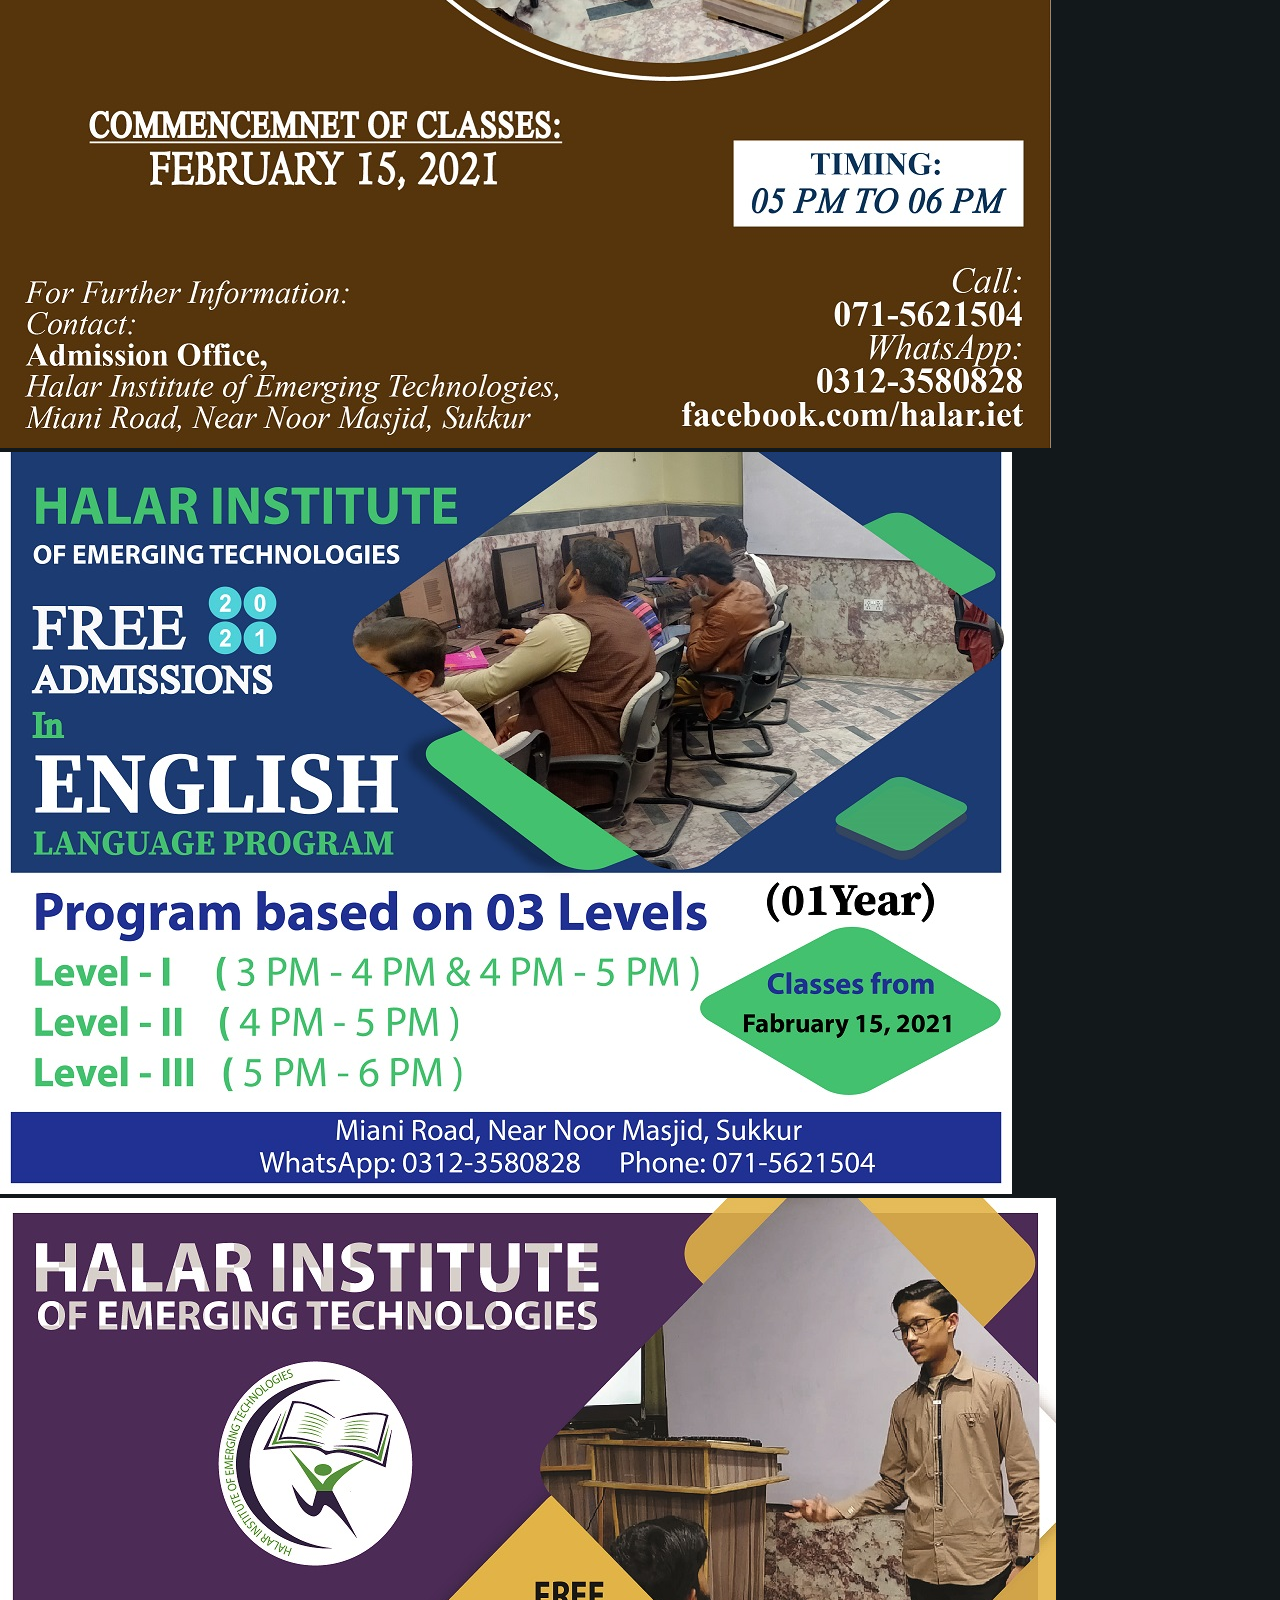
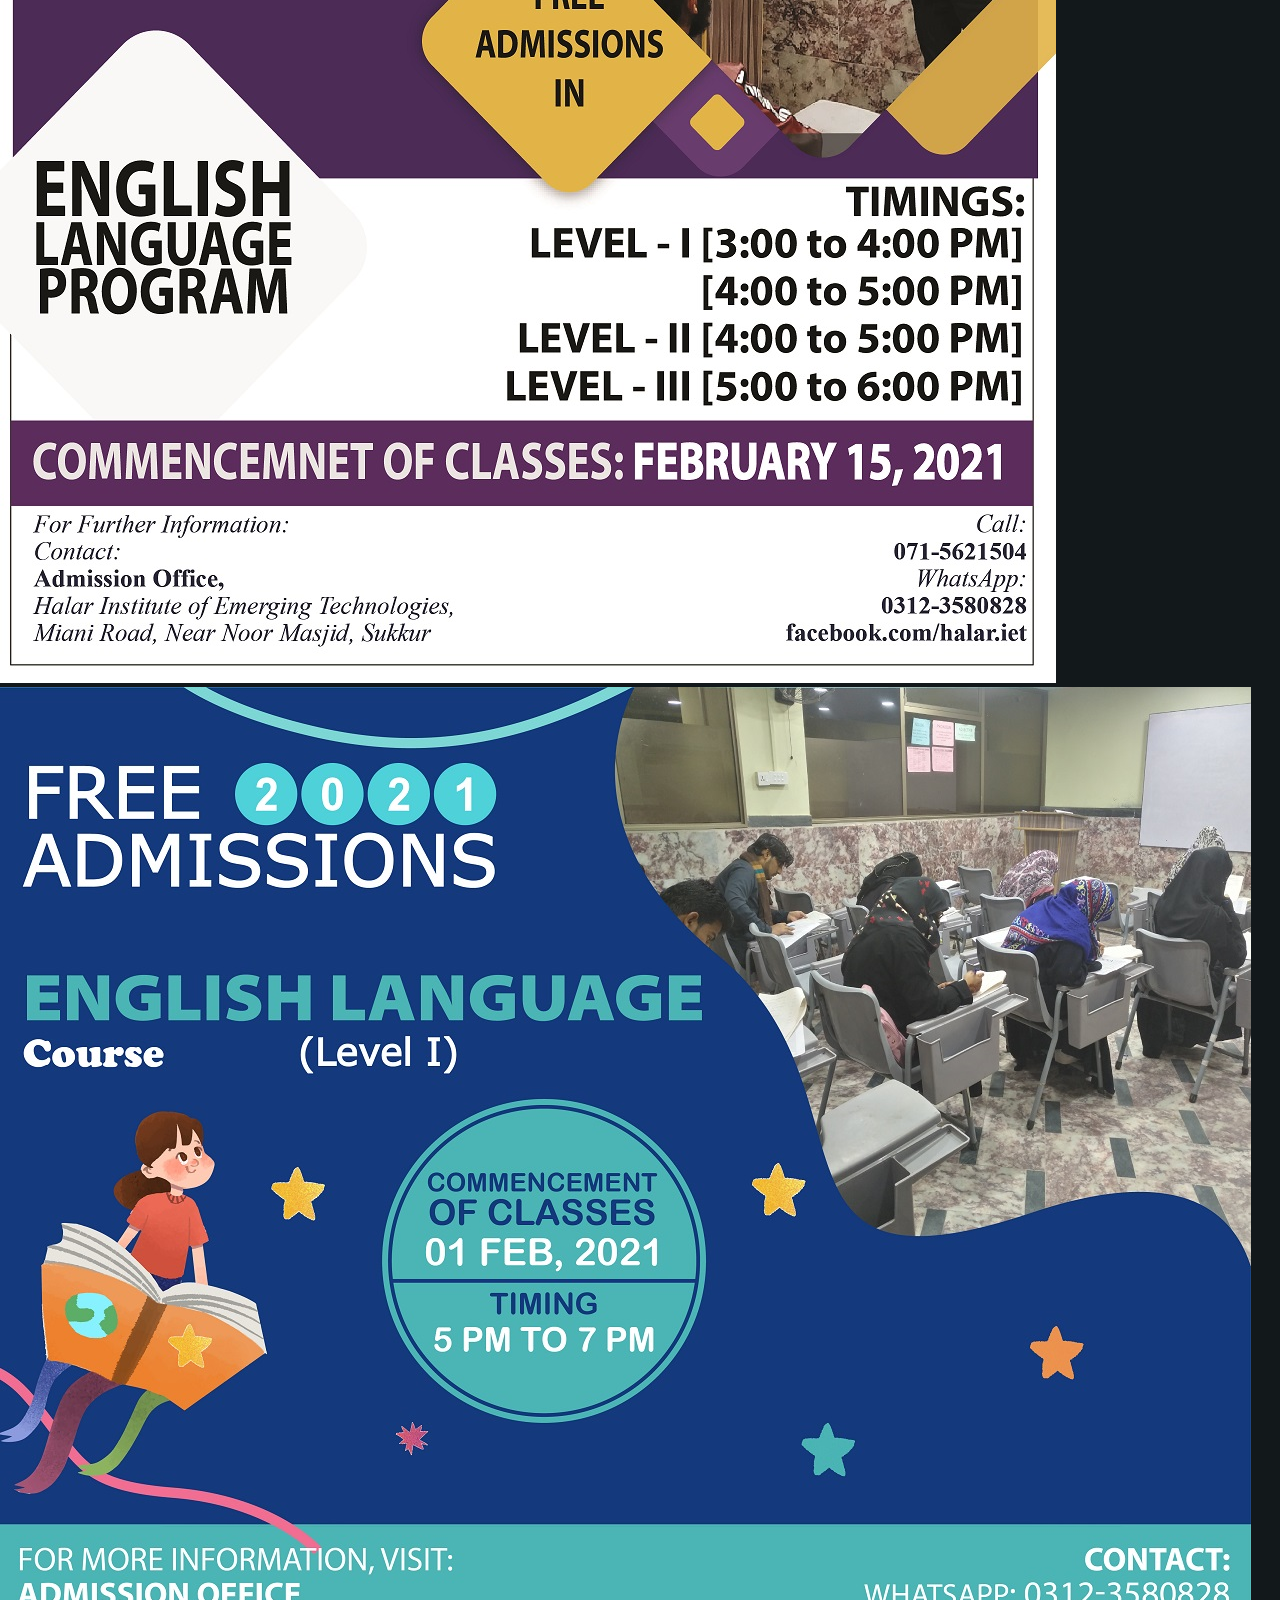
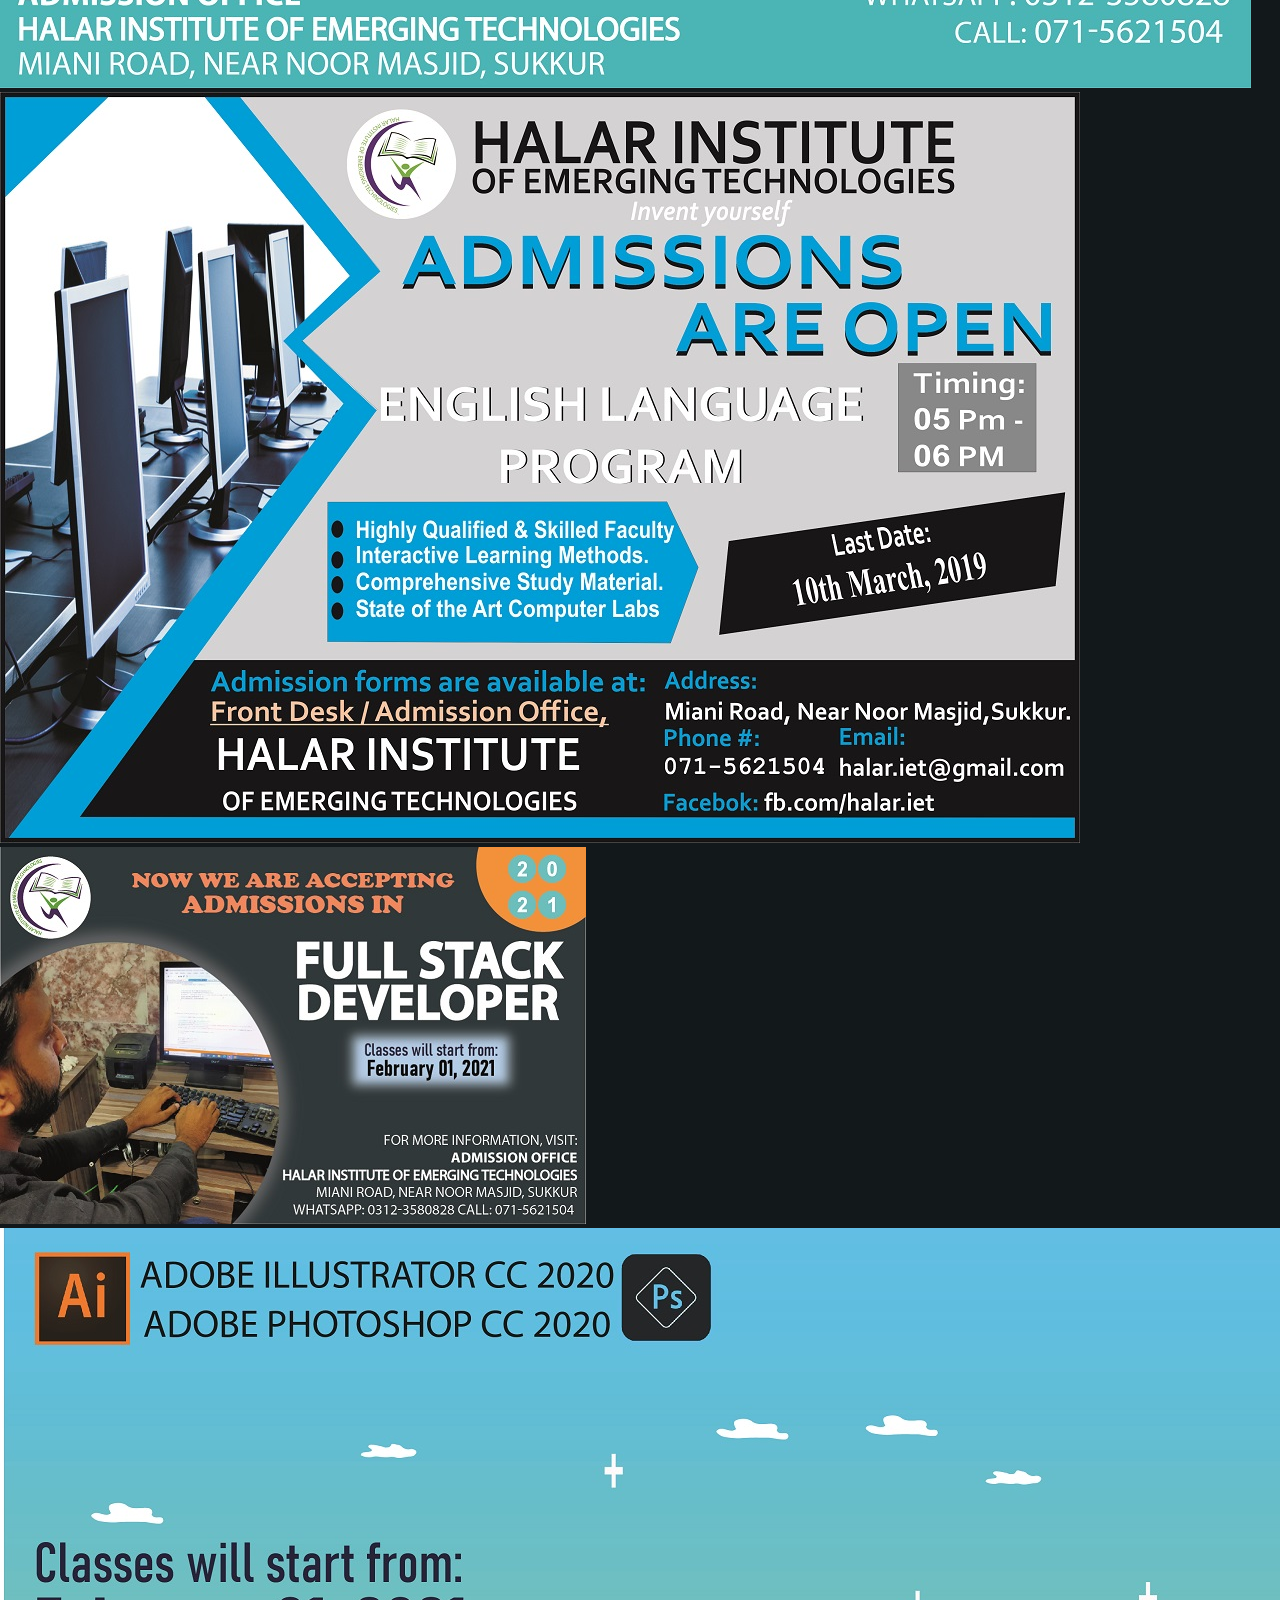
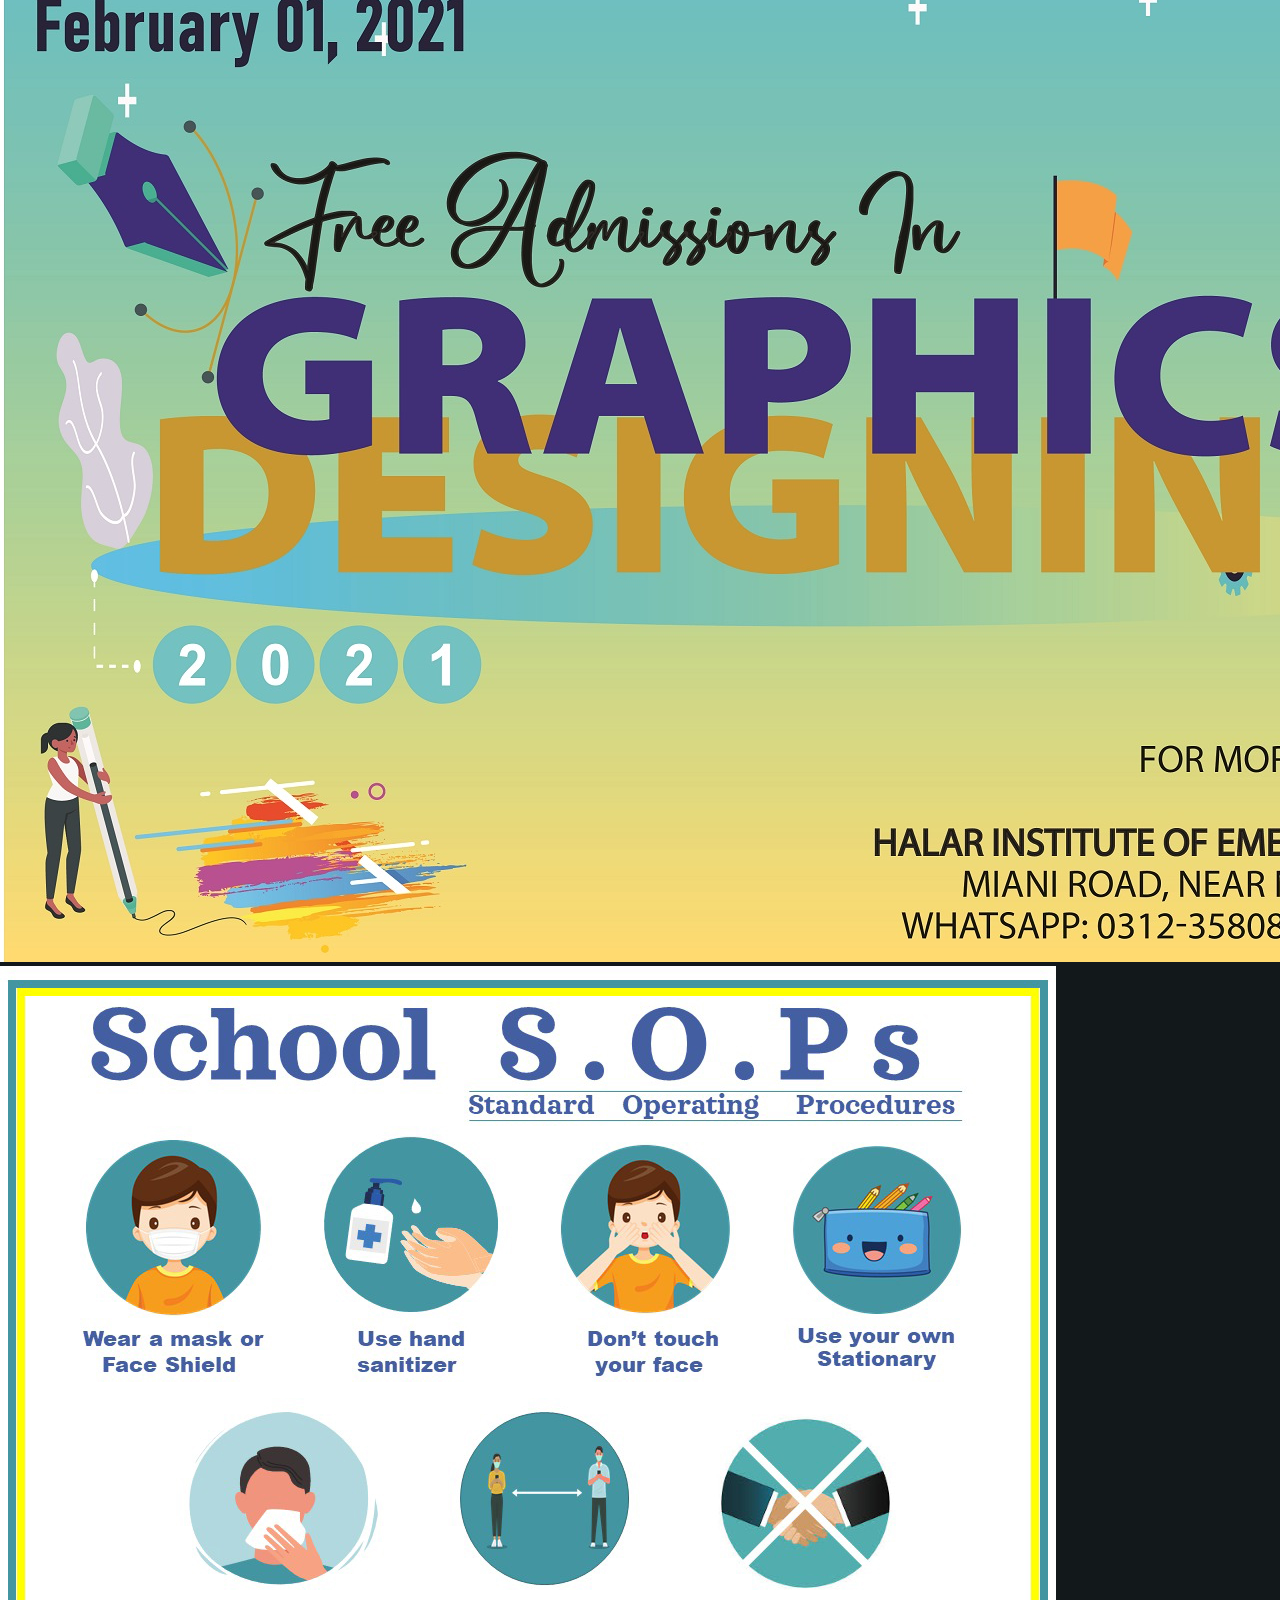
<file: ad-designs.html>
<!DOCTYPE html>
<html lang="en">

<head>
    <meta charset="UTF-8">
    <meta http-equiv="X-UA-Compatible" content="IE=edge">
    <meta name="viewport" content="width=device-width, initial-scale=1.0">
    <link href="https://cdn.jsdelivr.net/npm/bootstrap@5.1.3/dist/css/bootstrap.min.css" rel="stylesheet" integrity="sha384-1BmE4kWBq78iYhFldvKuhfTAU6auU8tT94WrHftjDbrCEXSU1oBoqyl2QvZ6jIW3" crossorigin="anonymous">
    <link rel="stylesheet" href="designs.css">
    <title>Portfolio</title>
</head>

<body>
    <!--  -->
    <nav class="navbar navbar-expand-lg navbar navbar-dark bg-dark">
        <div class="container-fluid">
            <button class="navbar-toggler" type="button" data-bs-toggle="collapse" data-bs-target="#navbarSupportedContent" aria-controls="navbarSupportedContent" aria-expanded="false" aria-label="Toggle navigation">
            <span class="navbar-toggler-icon"></span>
          </button>
            <div class="collapse navbar-collapse justify-content-center" id="navbarSupportedContent">
                <ul class="navbar-nav mb-2 mb-lg-0">
                    <li class="nav-item">
                        <a class="nav-link" href="./index.html">Home</a>
                    </li>
                    <li class="nav-item">
                        <a class="nav-link" href="./about.html">About</a>
                    </li>
                    <li class="nav-item dropdown">
                        <a class="nav-link dropdown-toggle" href="#" id="navbarDropdown" role="button" data-bs-toggle="dropdown" aria-expanded="false">
                          Portfolio
                        </a>
                        <ul class="dropdown-menu" aria-labelledby="navbarDropdown">
                            <li><a class="dropdown-item" href="#ad-designs">Ad Designs</a></li>
                            <li><a class="dropdown-item" href="#art-work-designs">Art Work Designs</a></li>
                            <li><a class="dropdown-item" href="#book-cover-designs">Book Cover Designs</a></li>
                            <li><a class="dropdown-item" href="#icon-designs">Icon Designs</a></li>
                            <li><a class="dropdown-item" href="#logo-designs">Logo Designs</a></li>
                            <li><a class="dropdown-item" href="#product-box-designs">Product Box Designs</a></li>
                            <li><a class="dropdown-item" href="#user-interface-designs">User Interface Designs</a></li>
                            <li><a class="dropdown-item" href="#visiting-card-designs">Visiting Card Designs</a></li>
                        </ul>
                    </li>
                    <li class="nav-item">
                        <a class="nav-link" href="./contact.html">Contact</a>
                    </li>
                </ul>
            </div>
        </div>
    </nav>
    <!--  -->
    <div class="container">
        <hr id="ad-designs">
        <h1 class="designs-title">Ad Designs</h1>
        <hr>
        <div class="row justify-content-center">
            <div class="col-8 col-md-3 m-3 my-md-3 mx-md-0">
                <img class="img-fluid" src="./assets/ad/ad (1).jpg" alt="">
            </div>
            <div class="col-8 col-md-3 m-3 my-md-3 mx-md-0">
                <img class="img-fluid" src="./assets/ad/ad (2).jpg" alt="">
            </div>
            <div class="col-8 col-md-3 m-3 my-md-3 mx-md-0">
                <img class="img-fluid" src="./assets/ad/ad (3).jpg" alt="">
            </div>
            <div class="col-8 col-md-3 m-3 my-md-3 mx-md-0">
                <img class="img-fluid" src="./assets/ad/ad (4).jpg" alt="">
            </div>
            <div class="col-8 col-md-3 m-3 my-md-3 mx-md-0">
                <img class="img-fluid" src="./assets/ad/ad (5).jpg" alt="">
            </div>
            <div class="col-8 col-md-3 m-3 my-md-3 mx-md-0">
                <img class="img-fluid" src="./assets/ad/ad (6).jpg" alt="">
            </div>
            <div class="col-8 col-md-3 m-3 my-md-3 mx-md-0">
                <img class="img-fluid" src="./assets/ad/ad (7).jpg" alt="">
            </div>
            <div class="col-8 col-md-3 m-3 my-md-3 mx-md-0">
                <img class="img-fluid" src="./assets/ad/ad (8).jpg" alt="">
            </div>
            <div class="col-8 col-md-3 m-3 my-md-3 mx-md-0">
                <img class="img-fluid" src="./assets/ad/ad (9).jpg" alt="">
            </div>
            <div class="col-8 col-md-3 m-3 my-md-3 mx-md-0">
                <img class="img-fluid" src="./assets/ad/ad (10).jpg" alt="">
            </div>
            <div class="col-8 col-md-3 m-3 my-md-3 mx-md-0">
                <img class="img-fluid" src="./assets/ad/ad (11).jpg" alt="">
            </div>
            <div class="col-8 col-md-3 m-3 my-md-3 mx-md-0">
                <img class="img-fluid" src="./assets/ad/ad (12).jpg" alt="">
            </div>
            <div class="col-8 col-md-3 m-3 my-md-3 mx-md-0">
                <img class="img-fluid" src="./assets/ad/ad (13).jpg" alt="">
            </div>
            <div class="col-8 col-md-3 m-3 my-md-3 mx-md-0">
                <img class="img-fluid" src="./assets/ad/ad (14).jpg" alt="">
            </div>
            <div class="col-8 col-md-3 m-3 my-md-3 mx-md-0">
                <img class="img-fluid" src="./assets/ad/ad (15).jpg" alt="">
            </div>
            <div class="col-8 col-md-3 m-3 my-md-3 mx-md-0">
                <img class="img-fluid" src="./assets/ad/ad (16).jpg" alt="">
            </div>
            <div class="col-8 col-md-3 m-3 my-md-3 mx-md-0">
                <img class="img-fluid" src="./assets/ad/ad (17).jpg" alt="">
            </div>
            <div class="col-8 col-md-3 m-3 my-md-3 mx-md-0">
                <img class="img-fluid" src="./assets/ad/ad (18).jpg" alt="">
            </div>
            <div class="col-8 col-md-3 m-3 my-md-3 mx-md-0">
                <img class="img-fluid" src="./assets/ad/ad (19).jpg" alt="">
            </div>
            <div class="col-8 col-md-3 m-3 my-md-3 mx-md-0">
                <img class="img-fluid" src="./assets/ad/ad (20).jpg" alt="">
            </div>
            <div class="col-8 col-md-3 m-3 my-md-3 mx-md-0">
                <img class="img-fluid" src="./assets/ad/ad (21).jpg" alt="">
            </div>
            <div class="col-8 col-md-3 m-3 my-md-3 mx-md-0">
                <img class="img-fluid" src="./assets/ad/ad (22).jpg" alt="">
            </div>
            <div class="col-8 col-md-3 m-3 my-md-3 mx-md-0">
                <img class="img-fluid" src="./assets/ad/ad (23).jpg" alt="">
            </div>
            <div class="col-8 col-md-3 m-3 my-md-3 mx-md-0">
                <img class="img-fluid" src="./assets/ad/ad (24).jpg" alt="">
            </div>
            <div class="col-8 col-md-3 m-3 my-md-3 mx-md-0">
                <img class="img-fluid" src="./assets/ad/ad (25).jpg" alt="">
            </div>
            <div class="col-8 col-md-3 m-3 my-md-3 mx-md-0">
                <img class="img-fluid" src="./assets/ad/ad (26).jpg" alt="">
            </div>
            <div class="col-8 col-md-3 m-3 my-md-3 mx-md-0">
                <img class="img-fluid" src="./assets/ad/ad (27).jpg" alt="">
            </div>
            <div class="col-8 col-md-3 m-3 my-md-3 mx-md-0">
                <img class="img-fluid" src="./assets/ad/ad (28).jpg" alt="">
            </div>
            <div class="col-8 col-md-3 m-3 my-md-3 mx-md-0">
                <img class="img-fluid" src="./assets/ad/ad (29).jpg" alt="">
            </div>
            <div class="col-8 col-md-3 m-3 my-md-3 mx-md-0">
                <img class="img-fluid" src="./assets/ad/ad (30).jpg" alt="">
            </div>
            <div class="col-8 col-md-3 m-3 my-md-3 mx-md-0">
                <img class="img-fluid" src="./assets/ad/ad (31).jpg" alt="">
            </div>
            <div class="col-8 col-md-3 m-3 my-md-3 mx-md-0">
                <img class="img-fluid" src="./assets/ad/ad (32).jpg" alt="">
            </div>
            <div class="col-8 col-md-3 m-3 my-md-3 mx-md-0">
                <img class="img-fluid" src="./assets/ad/ad (33).jpg" alt="">
            </div>
            <div class="col-8 col-md-3 m-3 my-md-3 mx-md-0">
                <img class="img-fluid" src="./assets/ad/ad (34).jpg" alt="">
            </div>

        </div>
    </div>
    <!--  -->
    <script src="https://cdn.jsdelivr.net/npm/bootstrap@5.1.3/dist/js/bootstrap.bundle.min.js" integrity="sha384-ka7Sk0Gln4gmtz2MlQnikT1wXgYsOg+OMhuP+IlRH9sENBO0LRn5q+8nbTov4+1p" crossorigin="anonymous"></script>
</body>

</html>
</file>
<file: main.css>
* {
    margin: 0px;
    padding: 0px;
    box-sizing: border-box;
}

html::-webkit-scrollbar {
    display: none;
}

html {
    -ms-overflow-style: none;
    scrollbar-width: none;
    scroll-behavior: smooth;
}

body {
    color: #fff;
    background-color: #12181B;
}

#title {
    text-align: center;
    padding: 5vh 5vw;
    background-image: linear-gradient( 90deg, #104547, #012896);
}

#title>h1 {
    font-size: 48px;
    text-transform: uppercase;
}

#title>p {
    font-style: italic;
    font-family: serif;
}

.designs-title {
    font-size: 28px;
    font-weight: 500;
    text-align: center;
    text-transform: uppercase;
    letter-spacing: 4px;
    background-image: linear-gradient( 90deg, #0a6897, #012896);
    padding: 1vh 0vw;
    border-radius: 3px;
}

.col-3,
.col-4 {
    transition: 0.25s ease-in-out;
    cursor: pointer;
}

.img-fluid {
    transition: 0.25s ease-in-out;
    cursor: pointer;
}

.img-fluid:hover {
    transform: translate(10px, -10px);
    box-shadow: -24px 24px 11px -16px rgb(0, 0, 0);
    -webkit-box-shadow: -24px 24px 11px -16px rgb(0, 0, 0);
    -moz-box-shadow: -24px 24px 11px -16px rgb(0, 0, 0);
}
</file>
<file: designs.css>
* {
    margin: 0px;
    padding: 0px;
    box-sizing: border-box;
}

html::-webkit-scrollbar {
    display: none;
}

html {
    -ms-overflow-style: none;
    scrollbar-width: none;
    scroll-behavior: smooth;
}

body {
    color: #fff;
    background-color: #12181B;
}

.designs-title {
    font-size: 28px;
    font-weight: 500;
    text-align: center;
    text-transform: uppercase;
    letter-spacing: 4px;
    background-image: linear-gradient( 90deg, #0a6897, #012896);
    padding: 1vh 0vw;
    border-radius: 3px;
}
</file>
